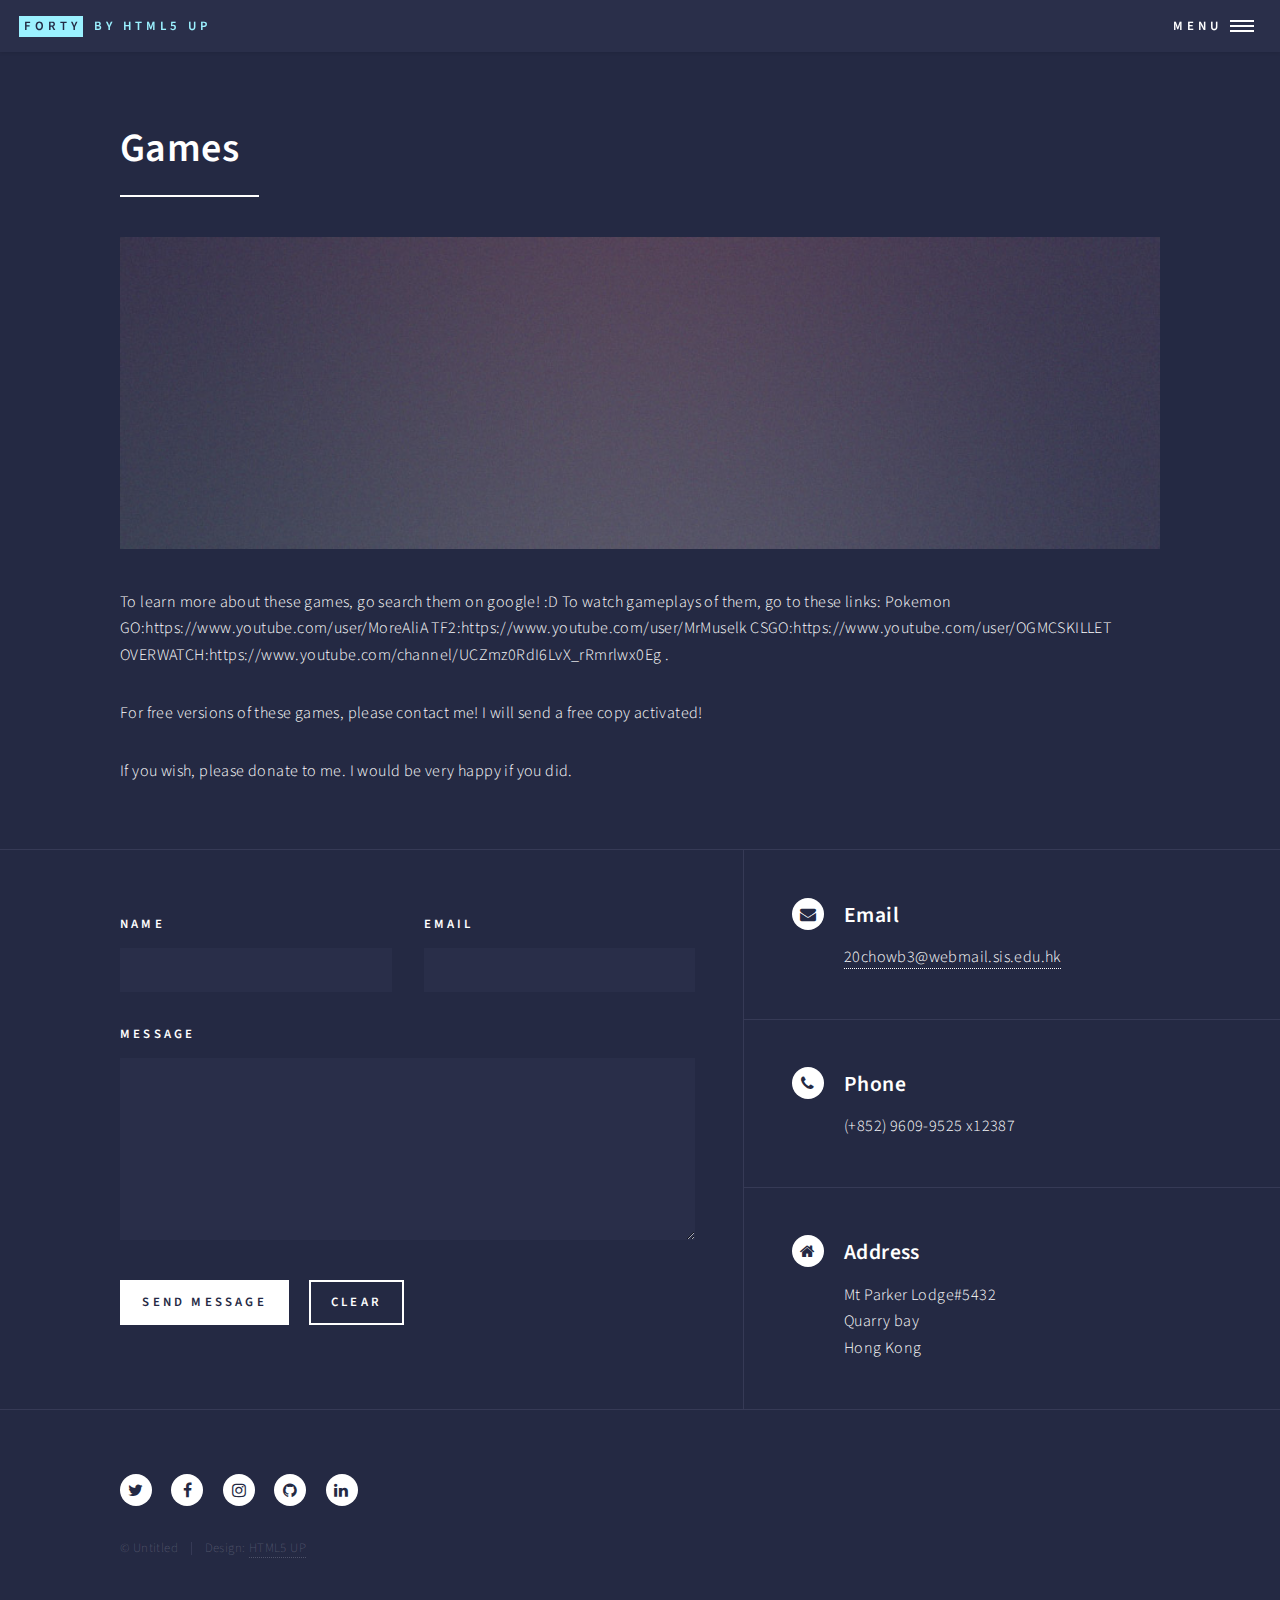
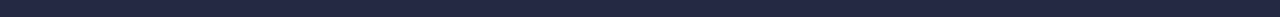
<file: generic.html>
<!DOCTYPE HTML>
<!--
	Forty by HTML5 UP
	html5up.net | @ajlkn
	Free for personal and commercial use under the CCA 3.0 license (html5up.net/license)
-->
<html>
	<head>
		<title>Generic - Forty by HTML5 UP</title>
		<meta charset="utf-8" />
		<meta name="viewport" content="width=device-width, initial-scale=1, user-scalable=no" />
		<!--[if lte IE 8]><script src="assets/js/ie/html5shiv.js"></script><![endif]-->
		<link rel="stylesheet" href="assets/css/main.css" />
		<!--[if lte IE 9]><link rel="stylesheet" href="assets/css/ie9.css" /><![endif]-->
		<!--[if lte IE 8]><link rel="stylesheet" href="assets/css/ie8.css" /><![endif]-->
	</head>
	<body>

		<!-- Wrapper -->
			<div id="wrapper">

				<!-- Header -->
					<header id="header">
						<a href="index.html" class="logo"><strong>Forty</strong> <span>by HTML5 UP</span></a>
						<nav>
							<a href="#menu">Menu</a>
						</nav>
					</header>

				<!-- Menu -->
					<nav id="menu">
						<ul class="links">
							<li><a href="index.html">Home</a></li>
							<li><a href="landing.html">Landing</a></li>
							<li><a href="generic.html">Generic</a></li>
							<li><a href="elements.html">Elements</a></li>
						</ul>
						<ul class="actions vertical">
							<li><a href="#" class="button special fit">Get Started</a></li>
							<li><a href="#" class="button fit">Log In</a></li>
						</ul>
					</nav>

				<!-- Main -->
					<div id="main" class="alt">

						<!-- One -->
							<section id="one">
								<div class="inner">
									<header class="major">
										<h1>Games</h1>
									</header>
									<span class="image main"><img src="images/pic11.jpg" alt="" /></span>
									<p>To learn more about these games, go search them on google! :D To watch gameplays of them, go to these links:
									Pokemon GO:https://www.youtube.com/user/MoreAliA
									TF2:https://www.youtube.com/user/MrMuselk
									CSGO:https://www.youtube.com/user/OGMCSKILLET
									OVERWATCH:https://www.youtube.com/channel/UCZmz0RdI6LvX_rRmrlwx0Eg	.</p>
									<p>For free versions of these games, please contact me! I will send a free copy activated!</p>
									<p>If you wish, please donate to me. I would be very happy if you did.</p>
								</div>
							</section>

					</div>

				<!-- Contact -->
					<section id="contact">
						<div class="inner">
							<section>
								<form method="post" action="#">
									<div class="field half first">
										<label for="name">Name</label>
										<input type="text" name="name" id="name" />
									</div>
									<div class="field half">
										<label for="email">Email</label>
										<input type="text" name="email" id="email" />
									</div>
									<div class="field">
										<label for="message">Message</label>
										<textarea name="message" id="message" rows="6"></textarea>
									</div>
									<ul class="actions">
										<li><input type="submit" value="Send Message" class="special" /></li>
										<li><input type="reset" value="Clear" /></li>
									</ul>
								</form>
							</section>
							<section class="split">
								<section>
									<div class="contact-method">
										<span class="icon alt fa-envelope"></span>
										<h3>Email</h3>
										<a href="#">20chowb3@webmail.sis.edu.hk</a>
									</div>
								</section>
								<section>
									<div class="contact-method">
										<span class="icon alt fa-phone"></span>
										<h3>Phone</h3>
										<span>(+852) 9609-9525 x12387</span>
									</div>
								</section>
								<section>
									<div class="contact-method">
										<span class="icon alt fa-home"></span>
										<h3>Address</h3>
										<span>Mt Parker Lodge#5432<br />
										Quarry bay<br />
										Hong Kong</span>
									</div>
								</section>
							</section>
						</div>
					</section>

				<!-- Footer -->
					<footer id="footer">
						<div class="inner">
							<ul class="icons">
								<li><a href="Twitter.com" class="icon alt fa-twitter"><span class="label">Twitter</span></a></li>
								<li><a href="facebook.com" class="icon alt fa-facebook"><span class="label">Facebook</span></a></li>
								<li><a href="instagram.com" class="icon alt fa-instagram"><span class="label">Instagram</span></a></li>
								<li><a href="gifthub.org" class="icon alt fa-github"><span class="label">GitHub</span></a></li>
								<li><a href="linkedin.com" class="icon alt fa-linkedin"><span class="label">LinkedIn</span></a></li>
							</ul>
							<ul class="copyright">
								<li>&copy; Untitled</li><li>Design: <a href="https://html5up.net">HTML5 UP</a></li>
							</ul>
						</div>
					</footer>

			</div>

		<!-- Scripts -->
			<script src="assets/js/jquery.min.js"></script>
			<script src="assets/js/jquery.scrolly.min.js"></script>
			<script src="assets/js/jquery.scrollex.min.js"></script>
			<script src="assets/js/skel.min.js"></script>
			<script src="assets/js/util.js"></script>
			<!--[if lte IE 8]><script src="assets/js/ie/respond.min.js"></script><![endif]-->
			<script src="assets/js/main.js"></script>

	</body>
</html>
</file>
<file: assets/css/ie9.css>
/*
	Forty by HTML5 UP
	html5up.net | @ajlkn
	Free for personal and commercial use under the CCA 3.0 license (html5up.net/license)
*/

/* Spotlights */

	.spotlights > section:after {
		content: '';
		display: block;
		clear: both;
	}

	.spotlights > section > .image {
		float: left;
	}

	.spotlights > section > .content {
		float: left;
	}

/* Tiles */

	.tiles:after {
		content: '';
		display: block;
		clear: both;
	}

	.tiles article {
		padding: 8em 4em 6em 4em ;
		float: left;
		height: auto;
		max-height: none;
		min-height: 0;
	}

/* Header */

	#header .logo {
		position: absolute;
		top: 0;
		left: 0;
	}

	#header nav {
		position: absolute;
		top: 0;
		right: 0;
	}

/* Banner */

	#banner {
		padding: 7em 0 4em 0 ;
		background-attachment: scroll;
		height: auto;
		max-height: none;
		min-height: 0;
	}

		#banner > .inner .content {
			display: block;
		}

			#banner > .inner .content > * {
				margin-left: 0;
				margin: 0 0 2em 0;
			}

		#banner.major {
			height: auto;
			max-height: none;
			min-height: 0;
		}

/* Contact */

	#contact:after {
		content: '';
		display: block;
		clear: both;
	}

	#contact > .inner > * {
		float: left;
	}

/* Menu */

	#menu .inner {
		margin: 0 auto;
	}
</file>
<file: assets/css/ie8.css>
/*
	Forty by HTML5 UP
	html5up.net | @ajlkn
	Free for personal and commercial use under the CCA 3.0 license (html5up.net/license)
*/

/* Button */

	.button {
		border: solid 2px !important;
	}

		.button.next {
			padding-right: 1.75em;
		}

			.button.next:before, .button.next:after {
				display: none;
			}

/* Tiles */

	.tiles article {
		width: 50%;
		-ms-behavior: url("assets/js/ie/backgroundsize.min.htc");
		background-size: cover;
	}

/* Banner */

	#banner {
		-ms-behavior: url("assets/js/ie/backgroundsize.min.htc");
	}

		#banner:after {
			display: none;
		}

/* Menu */

	#menu {
		background: #242943;
	}
</file>
<file: assets/css/main.css>
@import url(font-awesome.min.css);
@import url("https://fonts.googleapis.com/css?family=Source+Sans+Pro:300,300italic,600,600italic");

/*
	Forty by HTML5 UP
	html5up.net | @ajlkn
	Free for personal and commercial use under the CCA 3.0 license (html5up.net/license)
*/

/* Reset */

	html, body, div, span, applet, object, iframe, h1, h2, h3, h4, h5, h6, p, blockquote, pre, a, abbr, acronym, address, big, cite, code, del, dfn, em, img, ins, kbd, q, s, samp, small, strike, strong, sub, sup, tt, var, b, u, i, center, dl, dt, dd, ol, ul, li, fieldset, form, label, legend, table, caption, tbody, tfoot, thead, tr, th, td, article, aside, canvas, details, embed, figure, figcaption, footer, header, hgroup, menu, nav, output, ruby, section, summary, time, mark, audio, video {
		margin: 0;
		padding: 0;
		border: 0;
		font-size: 100%;
		font: inherit;
		vertical-align: baseline;
	}

	article, aside, details, figcaption, figure, footer, header, hgroup, menu, nav, section {
		display: block;
	}

	body {
		line-height: 1;
	}

	ol, ul {
		list-style: none;
	}

	blockquote, q {
		quotes: none;
	}

	blockquote:before, blockquote:after, q:before, q:after {
		content: '';
		content: none;
	}

	table {
		border-collapse: collapse;
		border-spacing: 0;
	}

	body {
		-webkit-text-size-adjust: none;
	}

/* Box Model */

	*, *:before, *:after {
		-moz-box-sizing: border-box;
		-webkit-box-sizing: border-box;
		box-sizing: border-box;
	}

/* Grid */

	.row {
		border-bottom: solid 1px transparent;
		-moz-box-sizing: border-box;
		-webkit-box-sizing: border-box;
		box-sizing: border-box;
	}

	.row > * {
		float: left;
		-moz-box-sizing: border-box;
		-webkit-box-sizing: border-box;
		box-sizing: border-box;
	}

	.row:after, .row:before {
		content: '';
		display: block;
		clear: both;
		height: 0;
	}

	.row.uniform > * > :first-child {
		margin-top: 0;
	}

	.row.uniform > * > :last-child {
		margin-bottom: 0;
	}

	.row.\30 \25 > * {
		padding: 0 0 0 0em;
	}

	.row.\30 \25 {
		margin: 0 0 -1px 0em;
	}

	.row.uniform.\30 \25 > * {
		padding: 0em 0 0 0em;
	}

	.row.uniform.\30 \25 {
		margin: 0em 0 -1px 0em;
	}

	.row > * {
		padding: 0 0 0 2em;
	}

	.row {
		margin: 0 0 -1px -2em;
	}

	.row.uniform > * {
		padding: 2em 0 0 2em;
	}

	.row.uniform {
		margin: -2em 0 -1px -2em;
	}

	.row.\32 00\25 > * {
		padding: 0 0 0 4em;
	}

	.row.\32 00\25 {
		margin: 0 0 -1px -4em;
	}

	.row.uniform.\32 00\25 > * {
		padding: 4em 0 0 4em;
	}

	.row.uniform.\32 00\25 {
		margin: -4em 0 -1px -4em;
	}

	.row.\31 50\25 > * {
		padding: 0 0 0 3em;
	}

	.row.\31 50\25 {
		margin: 0 0 -1px -3em;
	}

	.row.uniform.\31 50\25 > * {
		padding: 3em 0 0 3em;
	}

	.row.uniform.\31 50\25 {
		margin: -3em 0 -1px -3em;
	}

	.row.\35 0\25 > * {
		padding: 0 0 0 1em;
	}

	.row.\35 0\25 {
		margin: 0 0 -1px -1em;
	}

	.row.uniform.\35 0\25 > * {
		padding: 1em 0 0 1em;
	}

	.row.uniform.\35 0\25 {
		margin: -1em 0 -1px -1em;
	}

	.row.\32 5\25 > * {
		padding: 0 0 0 0.5em;
	}

	.row.\32 5\25 {
		margin: 0 0 -1px -0.5em;
	}

	.row.uniform.\32 5\25 > * {
		padding: 0.5em 0 0 0.5em;
	}

	.row.uniform.\32 5\25 {
		margin: -0.5em 0 -1px -0.5em;
	}

	.\31 2u, .\31 2u\24 {
		width: 100%;
		clear: none;
		margin-left: 0;
	}

	.\31 1u, .\31 1u\24 {
		width: 91.6666666667%;
		clear: none;
		margin-left: 0;
	}

	.\31 0u, .\31 0u\24 {
		width: 83.3333333333%;
		clear: none;
		margin-left: 0;
	}

	.\39 u, .\39 u\24 {
		width: 75%;
		clear: none;
		margin-left: 0;
	}

	.\38 u, .\38 u\24 {
		width: 66.6666666667%;
		clear: none;
		margin-left: 0;
	}

	.\37 u, .\37 u\24 {
		width: 58.3333333333%;
		clear: none;
		margin-left: 0;
	}

	.\36 u, .\36 u\24 {
		width: 50%;
		clear: none;
		margin-left: 0;
	}

	.\35 u, .\35 u\24 {
		width: 41.6666666667%;
		clear: none;
		margin-left: 0;
	}

	.\34 u, .\34 u\24 {
		width: 33.3333333333%;
		clear: none;
		margin-left: 0;
	}

	.\33 u, .\33 u\24 {
		width: 25%;
		clear: none;
		margin-left: 0;
	}

	.\32 u, .\32 u\24 {
		width: 16.6666666667%;
		clear: none;
		margin-left: 0;
	}

	.\31 u, .\31 u\24 {
		width: 8.3333333333%;
		clear: none;
		margin-left: 0;
	}

	.\31 2u\24 + *,
	.\31 1u\24 + *,
	.\31 0u\24 + *,
	.\39 u\24 + *,
	.\38 u\24 + *,
	.\37 u\24 + *,
	.\36 u\24 + *,
	.\35 u\24 + *,
	.\34 u\24 + *,
	.\33 u\24 + *,
	.\32 u\24 + *,
	.\31 u\24 + * {
		clear: left;
	}

	.\-11u {
		margin-left: 91.66667%;
	}

	.\-10u {
		margin-left: 83.33333%;
	}

	.\-9u {
		margin-left: 75%;
	}

	.\-8u {
		margin-left: 66.66667%;
	}

	.\-7u {
		margin-left: 58.33333%;
	}

	.\-6u {
		margin-left: 50%;
	}

	.\-5u {
		margin-left: 41.66667%;
	}

	.\-4u {
		margin-left: 33.33333%;
	}

	.\-3u {
		margin-left: 25%;
	}

	.\-2u {
		margin-left: 16.66667%;
	}

	.\-1u {
		margin-left: 8.33333%;
	}

	@media screen and (max-width: 1680px) {

		.row > * {
			padding: 0 0 0 2em;
		}

		.row {
			margin: 0 0 -1px -2em;
		}

		.row.uniform > * {
			padding: 2em 0 0 2em;
		}

		.row.uniform {
			margin: -2em 0 -1px -2em;
		}

		.row.\32 00\25 > * {
			padding: 0 0 0 4em;
		}

		.row.\32 00\25 {
			margin: 0 0 -1px -4em;
		}

		.row.uniform.\32 00\25 > * {
			padding: 4em 0 0 4em;
		}

		.row.uniform.\32 00\25 {
			margin: -4em 0 -1px -4em;
		}

		.row.\31 50\25 > * {
			padding: 0 0 0 3em;
		}

		.row.\31 50\25 {
			margin: 0 0 -1px -3em;
		}

		.row.uniform.\31 50\25 > * {
			padding: 3em 0 0 3em;
		}

		.row.uniform.\31 50\25 {
			margin: -3em 0 -1px -3em;
		}

		.row.\35 0\25 > * {
			padding: 0 0 0 1em;
		}

		.row.\35 0\25 {
			margin: 0 0 -1px -1em;
		}

		.row.uniform.\35 0\25 > * {
			padding: 1em 0 0 1em;
		}

		.row.uniform.\35 0\25 {
			margin: -1em 0 -1px -1em;
		}

		.row.\32 5\25 > * {
			padding: 0 0 0 0.5em;
		}

		.row.\32 5\25 {
			margin: 0 0 -1px -0.5em;
		}

		.row.uniform.\32 5\25 > * {
			padding: 0.5em 0 0 0.5em;
		}

		.row.uniform.\32 5\25 {
			margin: -0.5em 0 -1px -0.5em;
		}

		.\31 2u\28xlarge\29, .\31 2u\24\28xlarge\29 {
			width: 100%;
			clear: none;
			margin-left: 0;
		}

		.\31 1u\28xlarge\29, .\31 1u\24\28xlarge\29 {
			width: 91.6666666667%;
			clear: none;
			margin-left: 0;
		}

		.\31 0u\28xlarge\29, .\31 0u\24\28xlarge\29 {
			width: 83.3333333333%;
			clear: none;
			margin-left: 0;
		}

		.\39 u\28xlarge\29, .\39 u\24\28xlarge\29 {
			width: 75%;
			clear: none;
			margin-left: 0;
		}

		.\38 u\28xlarge\29, .\38 u\24\28xlarge\29 {
			width: 66.6666666667%;
			clear: none;
			margin-left: 0;
		}

		.\37 u\28xlarge\29, .\37 u\24\28xlarge\29 {
			width: 58.3333333333%;
			clear: none;
			margin-left: 0;
		}

		.\36 u\28xlarge\29, .\36 u\24\28xlarge\29 {
			width: 50%;
			clear: none;
			margin-left: 0;
		}

		.\35 u\28xlarge\29, .\35 u\24\28xlarge\29 {
			width: 41.6666666667%;
			clear: none;
			margin-left: 0;
		}

		.\34 u\28xlarge\29, .\34 u\24\28xlarge\29 {
			width: 33.3333333333%;
			clear: none;
			margin-left: 0;
		}

		.\33 u\28xlarge\29, .\33 u\24\28xlarge\29 {
			width: 25%;
			clear: none;
			margin-left: 0;
		}

		.\32 u\28xlarge\29, .\32 u\24\28xlarge\29 {
			width: 16.6666666667%;
			clear: none;
			margin-left: 0;
		}

		.\31 u\28xlarge\29, .\31 u\24\28xlarge\29 {
			width: 8.3333333333%;
			clear: none;
			margin-left: 0;
		}

		.\31 2u\24\28xlarge\29 + *,
		.\31 1u\24\28xlarge\29 + *,
		.\31 0u\24\28xlarge\29 + *,
		.\39 u\24\28xlarge\29 + *,
		.\38 u\24\28xlarge\29 + *,
		.\37 u\24\28xlarge\29 + *,
		.\36 u\24\28xlarge\29 + *,
		.\35 u\24\28xlarge\29 + *,
		.\34 u\24\28xlarge\29 + *,
		.\33 u\24\28xlarge\29 + *,
		.\32 u\24\28xlarge\29 + *,
		.\31 u\24\28xlarge\29 + * {
			clear: left;
		}

		.\-11u\28xlarge\29 {
			margin-left: 91.66667%;
		}

		.\-10u\28xlarge\29 {
			margin-left: 83.33333%;
		}

		.\-9u\28xlarge\29 {
			margin-left: 75%;
		}

		.\-8u\28xlarge\29 {
			margin-left: 66.66667%;
		}

		.\-7u\28xlarge\29 {
			margin-left: 58.33333%;
		}

		.\-6u\28xlarge\29 {
			margin-left: 50%;
		}

		.\-5u\28xlarge\29 {
			margin-left: 41.66667%;
		}

		.\-4u\28xlarge\29 {
			margin-left: 33.33333%;
		}

		.\-3u\28xlarge\29 {
			margin-left: 25%;
		}

		.\-2u\28xlarge\29 {
			margin-left: 16.66667%;
		}

		.\-1u\28xlarge\29 {
			margin-left: 8.33333%;
		}

	}

	@media screen and (max-width: 1280px) {

		.row > * {
			padding: 0 0 0 1.5em;
		}

		.row {
			margin: 0 0 -1px -1.5em;
		}

		.row.uniform > * {
			padding: 1.5em 0 0 1.5em;
		}

		.row.uniform {
			margin: -1.5em 0 -1px -1.5em;
		}

		.row.\32 00\25 > * {
			padding: 0 0 0 3em;
		}

		.row.\32 00\25 {
			margin: 0 0 -1px -3em;
		}

		.row.uniform.\32 00\25 > * {
			padding: 3em 0 0 3em;
		}

		.row.uniform.\32 00\25 {
			margin: -3em 0 -1px -3em;
		}

		.row.\31 50\25 > * {
			padding: 0 0 0 2.25em;
		}

		.row.\31 50\25 {
			margin: 0 0 -1px -2.25em;
		}

		.row.uniform.\31 50\25 > * {
			padding: 2.25em 0 0 2.25em;
		}

		.row.uniform.\31 50\25 {
			margin: -2.25em 0 -1px -2.25em;
		}

		.row.\35 0\25 > * {
			padding: 0 0 0 0.75em;
		}

		.row.\35 0\25 {
			margin: 0 0 -1px -0.75em;
		}

		.row.uniform.\35 0\25 > * {
			padding: 0.75em 0 0 0.75em;
		}

		.row.uniform.\35 0\25 {
			margin: -0.75em 0 -1px -0.75em;
		}

		.row.\32 5\25 > * {
			padding: 0 0 0 0.375em;
		}

		.row.\32 5\25 {
			margin: 0 0 -1px -0.375em;
		}

		.row.uniform.\32 5\25 > * {
			padding: 0.375em 0 0 0.375em;
		}

		.row.uniform.\32 5\25 {
			margin: -0.375em 0 -1px -0.375em;
		}

		.\31 2u\28large\29, .\31 2u\24\28large\29 {
			width: 100%;
			clear: none;
			margin-left: 0;
		}

		.\31 1u\28large\29, .\31 1u\24\28large\29 {
			width: 91.6666666667%;
			clear: none;
			margin-left: 0;
		}

		.\31 0u\28large\29, .\31 0u\24\28large\29 {
			width: 83.3333333333%;
			clear: none;
			margin-left: 0;
		}

		.\39 u\28large\29, .\39 u\24\28large\29 {
			width: 75%;
			clear: none;
			margin-left: 0;
		}

		.\38 u\28large\29, .\38 u\24\28large\29 {
			width: 66.6666666667%;
			clear: none;
			margin-left: 0;
		}

		.\37 u\28large\29, .\37 u\24\28large\29 {
			width: 58.3333333333%;
			clear: none;
			margin-left: 0;
		}

		.\36 u\28large\29, .\36 u\24\28large\29 {
			width: 50%;
			clear: none;
			margin-left: 0;
		}

		.\35 u\28large\29, .\35 u\24\28large\29 {
			width: 41.6666666667%;
			clear: none;
			margin-left: 0;
		}

		.\34 u\28large\29, .\34 u\24\28large\29 {
			width: 33.3333333333%;
			clear: none;
			margin-left: 0;
		}

		.\33 u\28large\29, .\33 u\24\28large\29 {
			width: 25%;
			clear: none;
			margin-left: 0;
		}

		.\32 u\28large\29, .\32 u\24\28large\29 {
			width: 16.6666666667%;
			clear: none;
			margin-left: 0;
		}

		.\31 u\28large\29, .\31 u\24\28large\29 {
			width: 8.3333333333%;
			clear: none;
			margin-left: 0;
		}

		.\31 2u\24\28large\29 + *,
		.\31 1u\24\28large\29 + *,
		.\31 0u\24\28large\29 + *,
		.\39 u\24\28large\29 + *,
		.\38 u\24\28large\29 + *,
		.\37 u\24\28large\29 + *,
		.\36 u\24\28large\29 + *,
		.\35 u\24\28large\29 + *,
		.\34 u\24\28large\29 + *,
		.\33 u\24\28large\29 + *,
		.\32 u\24\28large\29 + *,
		.\31 u\24\28large\29 + * {
			clear: left;
		}

		.\-11u\28large\29 {
			margin-left: 91.66667%;
		}

		.\-10u\28large\29 {
			margin-left: 83.33333%;
		}

		.\-9u\28large\29 {
			margin-left: 75%;
		}

		.\-8u\28large\29 {
			margin-left: 66.66667%;
		}

		.\-7u\28large\29 {
			margin-left: 58.33333%;
		}

		.\-6u\28large\29 {
			margin-left: 50%;
		}

		.\-5u\28large\29 {
			margin-left: 41.66667%;
		}

		.\-4u\28large\29 {
			margin-left: 33.33333%;
		}

		.\-3u\28large\29 {
			margin-left: 25%;
		}

		.\-2u\28large\29 {
			margin-left: 16.66667%;
		}

		.\-1u\28large\29 {
			margin-left: 8.33333%;
		}

	}

	@media screen and (max-width: 980px) {

		.row > * {
			padding: 0 0 0 1.5em;
		}

		.row {
			margin: 0 0 -1px -1.5em;
		}

		.row.uniform > * {
			padding: 1.5em 0 0 1.5em;
		}

		.row.uniform {
			margin: -1.5em 0 -1px -1.5em;
		}

		.row.\32 00\25 > * {
			padding: 0 0 0 3em;
		}

		.row.\32 00\25 {
			margin: 0 0 -1px -3em;
		}

		.row.uniform.\32 00\25 > * {
			padding: 3em 0 0 3em;
		}

		.row.uniform.\32 00\25 {
			margin: -3em 0 -1px -3em;
		}

		.row.\31 50\25 > * {
			padding: 0 0 0 2.25em;
		}

		.row.\31 50\25 {
			margin: 0 0 -1px -2.25em;
		}

		.row.uniform.\31 50\25 > * {
			padding: 2.25em 0 0 2.25em;
		}

		.row.uniform.\31 50\25 {
			margin: -2.25em 0 -1px -2.25em;
		}

		.row.\35 0\25 > * {
			padding: 0 0 0 0.75em;
		}

		.row.\35 0\25 {
			margin: 0 0 -1px -0.75em;
		}

		.row.uniform.\35 0\25 > * {
			padding: 0.75em 0 0 0.75em;
		}

		.row.uniform.\35 0\25 {
			margin: -0.75em 0 -1px -0.75em;
		}

		.row.\32 5\25 > * {
			padding: 0 0 0 0.375em;
		}

		.row.\32 5\25 {
			margin: 0 0 -1px -0.375em;
		}

		.row.uniform.\32 5\25 > * {
			padding: 0.375em 0 0 0.375em;
		}

		.row.uniform.\32 5\25 {
			margin: -0.375em 0 -1px -0.375em;
		}

		.\31 2u\28medium\29, .\31 2u\24\28medium\29 {
			width: 100%;
			clear: none;
			margin-left: 0;
		}

		.\31 1u\28medium\29, .\31 1u\24\28medium\29 {
			width: 91.6666666667%;
			clear: none;
			margin-left: 0;
		}

		.\31 0u\28medium\29, .\31 0u\24\28medium\29 {
			width: 83.3333333333%;
			clear: none;
			margin-left: 0;
		}

		.\39 u\28medium\29, .\39 u\24\28medium\29 {
			width: 75%;
			clear: none;
			margin-left: 0;
		}

		.\38 u\28medium\29, .\38 u\24\28medium\29 {
			width: 66.6666666667%;
			clear: none;
			margin-left: 0;
		}

		.\37 u\28medium\29, .\37 u\24\28medium\29 {
			width: 58.3333333333%;
			clear: none;
			margin-left: 0;
		}

		.\36 u\28medium\29, .\36 u\24\28medium\29 {
			width: 50%;
			clear: none;
			margin-left: 0;
		}

		.\35 u\28medium\29, .\35 u\24\28medium\29 {
			width: 41.6666666667%;
			clear: none;
			margin-left: 0;
		}

		.\34 u\28medium\29, .\34 u\24\28medium\29 {
			width: 33.3333333333%;
			clear: none;
			margin-left: 0;
		}

		.\33 u\28medium\29, .\33 u\24\28medium\29 {
			width: 25%;
			clear: none;
			margin-left: 0;
		}

		.\32 u\28medium\29, .\32 u\24\28medium\29 {
			width: 16.6666666667%;
			clear: none;
			margin-left: 0;
		}

		.\31 u\28medium\29, .\31 u\24\28medium\29 {
			width: 8.3333333333%;
			clear: none;
			margin-left: 0;
		}

		.\31 2u\24\28medium\29 + *,
		.\31 1u\24\28medium\29 + *,
		.\31 0u\24\28medium\29 + *,
		.\39 u\24\28medium\29 + *,
		.\38 u\24\28medium\29 + *,
		.\37 u\24\28medium\29 + *,
		.\36 u\24\28medium\29 + *,
		.\35 u\24\28medium\29 + *,
		.\34 u\24\28medium\29 + *,
		.\33 u\24\28medium\29 + *,
		.\32 u\24\28medium\29 + *,
		.\31 u\24\28medium\29 + * {
			clear: left;
		}

		.\-11u\28medium\29 {
			margin-left: 91.66667%;
		}

		.\-10u\28medium\29 {
			margin-left: 83.33333%;
		}

		.\-9u\28medium\29 {
			margin-left: 75%;
		}

		.\-8u\28medium\29 {
			margin-left: 66.66667%;
		}

		.\-7u\28medium\29 {
			margin-left: 58.33333%;
		}

		.\-6u\28medium\29 {
			margin-left: 50%;
		}

		.\-5u\28medium\29 {
			margin-left: 41.66667%;
		}

		.\-4u\28medium\29 {
			margin-left: 33.33333%;
		}

		.\-3u\28medium\29 {
			margin-left: 25%;
		}

		.\-2u\28medium\29 {
			margin-left: 16.66667%;
		}

		.\-1u\28medium\29 {
			margin-left: 8.33333%;
		}

	}

	@media screen and (max-width: 736px) {

		.row > * {
			padding: 0 0 0 1.25em;
		}

		.row {
			margin: 0 0 -1px -1.25em;
		}

		.row.uniform > * {
			padding: 1.25em 0 0 1.25em;
		}

		.row.uniform {
			margin: -1.25em 0 -1px -1.25em;
		}

		.row.\32 00\25 > * {
			padding: 0 0 0 2.5em;
		}

		.row.\32 00\25 {
			margin: 0 0 -1px -2.5em;
		}

		.row.uniform.\32 00\25 > * {
			padding: 2.5em 0 0 2.5em;
		}

		.row.uniform.\32 00\25 {
			margin: -2.5em 0 -1px -2.5em;
		}

		.row.\31 50\25 > * {
			padding: 0 0 0 1.875em;
		}

		.row.\31 50\25 {
			margin: 0 0 -1px -1.875em;
		}

		.row.uniform.\31 50\25 > * {
			padding: 1.875em 0 0 1.875em;
		}

		.row.uniform.\31 50\25 {
			margin: -1.875em 0 -1px -1.875em;
		}

		.row.\35 0\25 > * {
			padding: 0 0 0 0.625em;
		}

		.row.\35 0\25 {
			margin: 0 0 -1px -0.625em;
		}

		.row.uniform.\35 0\25 > * {
			padding: 0.625em 0 0 0.625em;
		}

		.row.uniform.\35 0\25 {
			margin: -0.625em 0 -1px -0.625em;
		}

		.row.\32 5\25 > * {
			padding: 0 0 0 0.3125em;
		}

		.row.\32 5\25 {
			margin: 0 0 -1px -0.3125em;
		}

		.row.uniform.\32 5\25 > * {
			padding: 0.3125em 0 0 0.3125em;
		}

		.row.uniform.\32 5\25 {
			margin: -0.3125em 0 -1px -0.3125em;
		}

		.\31 2u\28small\29, .\31 2u\24\28small\29 {
			width: 100%;
			clear: none;
			margin-left: 0;
		}

		.\31 1u\28small\29, .\31 1u\24\28small\29 {
			width: 91.6666666667%;
			clear: none;
			margin-left: 0;
		}

		.\31 0u\28small\29, .\31 0u\24\28small\29 {
			width: 83.3333333333%;
			clear: none;
			margin-left: 0;
		}

		.\39 u\28small\29, .\39 u\24\28small\29 {
			width: 75%;
			clear: none;
			margin-left: 0;
		}

		.\38 u\28small\29, .\38 u\24\28small\29 {
			width: 66.6666666667%;
			clear: none;
			margin-left: 0;
		}

		.\37 u\28small\29, .\37 u\24\28small\29 {
			width: 58.3333333333%;
			clear: none;
			margin-left: 0;
		}

		.\36 u\28small\29, .\36 u\24\28small\29 {
			width: 50%;
			clear: none;
			margin-left: 0;
		}

		.\35 u\28small\29, .\35 u\24\28small\29 {
			width: 41.6666666667%;
			clear: none;
			margin-left: 0;
		}

		.\34 u\28small\29, .\34 u\24\28small\29 {
			width: 33.3333333333%;
			clear: none;
			margin-left: 0;
		}

		.\33 u\28small\29, .\33 u\24\28small\29 {
			width: 25%;
			clear: none;
			margin-left: 0;
		}

		.\32 u\28small\29, .\32 u\24\28small\29 {
			width: 16.6666666667%;
			clear: none;
			margin-left: 0;
		}

		.\31 u\28small\29, .\31 u\24\28small\29 {
			width: 8.3333333333%;
			clear: none;
			margin-left: 0;
		}

		.\31 2u\24\28small\29 + *,
		.\31 1u\24\28small\29 + *,
		.\31 0u\24\28small\29 + *,
		.\39 u\24\28small\29 + *,
		.\38 u\24\28small\29 + *,
		.\37 u\24\28small\29 + *,
		.\36 u\24\28small\29 + *,
		.\35 u\24\28small\29 + *,
		.\34 u\24\28small\29 + *,
		.\33 u\24\28small\29 + *,
		.\32 u\24\28small\29 + *,
		.\31 u\24\28small\29 + * {
			clear: left;
		}

		.\-11u\28small\29 {
			margin-left: 91.66667%;
		}

		.\-10u\28small\29 {
			margin-left: 83.33333%;
		}

		.\-9u\28small\29 {
			margin-left: 75%;
		}

		.\-8u\28small\29 {
			margin-left: 66.66667%;
		}

		.\-7u\28small\29 {
			margin-left: 58.33333%;
		}

		.\-6u\28small\29 {
			margin-left: 50%;
		}

		.\-5u\28small\29 {
			margin-left: 41.66667%;
		}

		.\-4u\28small\29 {
			margin-left: 33.33333%;
		}

		.\-3u\28small\29 {
			margin-left: 25%;
		}

		.\-2u\28small\29 {
			margin-left: 16.66667%;
		}

		.\-1u\28small\29 {
			margin-left: 8.33333%;
		}

	}

	@media screen and (max-width: 480px) {

		.row > * {
			padding: 0 0 0 1.25em;
		}

		.row {
			margin: 0 0 -1px -1.25em;
		}

		.row.uniform > * {
			padding: 1.25em 0 0 1.25em;
		}

		.row.uniform {
			margin: -1.25em 0 -1px -1.25em;
		}

		.row.\32 00\25 > * {
			padding: 0 0 0 2.5em;
		}

		.row.\32 00\25 {
			margin: 0 0 -1px -2.5em;
		}

		.row.uniform.\32 00\25 > * {
			padding: 2.5em 0 0 2.5em;
		}

		.row.uniform.\32 00\25 {
			margin: -2.5em 0 -1px -2.5em;
		}

		.row.\31 50\25 > * {
			padding: 0 0 0 1.875em;
		}

		.row.\31 50\25 {
			margin: 0 0 -1px -1.875em;
		}

		.row.uniform.\31 50\25 > * {
			padding: 1.875em 0 0 1.875em;
		}

		.row.uniform.\31 50\25 {
			margin: -1.875em 0 -1px -1.875em;
		}

		.row.\35 0\25 > * {
			padding: 0 0 0 0.625em;
		}

		.row.\35 0\25 {
			margin: 0 0 -1px -0.625em;
		}

		.row.uniform.\35 0\25 > * {
			padding: 0.625em 0 0 0.625em;
		}

		.row.uniform.\35 0\25 {
			margin: -0.625em 0 -1px -0.625em;
		}

		.row.\32 5\25 > * {
			padding: 0 0 0 0.3125em;
		}

		.row.\32 5\25 {
			margin: 0 0 -1px -0.3125em;
		}

		.row.uniform.\32 5\25 > * {
			padding: 0.3125em 0 0 0.3125em;
		}

		.row.uniform.\32 5\25 {
			margin: -0.3125em 0 -1px -0.3125em;
		}

		.\31 2u\28xsmall\29, .\31 2u\24\28xsmall\29 {
			width: 100%;
			clear: none;
			margin-left: 0;
		}

		.\31 1u\28xsmall\29, .\31 1u\24\28xsmall\29 {
			width: 91.6666666667%;
			clear: none;
			margin-left: 0;
		}

		.\31 0u\28xsmall\29, .\31 0u\24\28xsmall\29 {
			width: 83.3333333333%;
			clear: none;
			margin-left: 0;
		}

		.\39 u\28xsmall\29, .\39 u\24\28xsmall\29 {
			width: 75%;
			clear: none;
			margin-left: 0;
		}

		.\38 u\28xsmall\29, .\38 u\24\28xsmall\29 {
			width: 66.6666666667%;
			clear: none;
			margin-left: 0;
		}

		.\37 u\28xsmall\29, .\37 u\24\28xsmall\29 {
			width: 58.3333333333%;
			clear: none;
			margin-left: 0;
		}

		.\36 u\28xsmall\29, .\36 u\24\28xsmall\29 {
			width: 50%;
			clear: none;
			margin-left: 0;
		}

		.\35 u\28xsmall\29, .\35 u\24\28xsmall\29 {
			width: 41.6666666667%;
			clear: none;
			margin-left: 0;
		}

		.\34 u\28xsmall\29, .\34 u\24\28xsmall\29 {
			width: 33.3333333333%;
			clear: none;
			margin-left: 0;
		}

		.\33 u\28xsmall\29, .\33 u\24\28xsmall\29 {
			width: 25%;
			clear: none;
			margin-left: 0;
		}

		.\32 u\28xsmall\29, .\32 u\24\28xsmall\29 {
			width: 16.6666666667%;
			clear: none;
			margin-left: 0;
		}

		.\31 u\28xsmall\29, .\31 u\24\28xsmall\29 {
			width: 8.3333333333%;
			clear: none;
			margin-left: 0;
		}

		.\31 2u\24\28xsmall\29 + *,
		.\31 1u\24\28xsmall\29 + *,
		.\31 0u\24\28xsmall\29 + *,
		.\39 u\24\28xsmall\29 + *,
		.\38 u\24\28xsmall\29 + *,
		.\37 u\24\28xsmall\29 + *,
		.\36 u\24\28xsmall\29 + *,
		.\35 u\24\28xsmall\29 + *,
		.\34 u\24\28xsmall\29 + *,
		.\33 u\24\28xsmall\29 + *,
		.\32 u\24\28xsmall\29 + *,
		.\31 u\24\28xsmall\29 + * {
			clear: left;
		}

		.\-11u\28xsmall\29 {
			margin-left: 91.66667%;
		}

		.\-10u\28xsmall\29 {
			margin-left: 83.33333%;
		}

		.\-9u\28xsmall\29 {
			margin-left: 75%;
		}

		.\-8u\28xsmall\29 {
			margin-left: 66.66667%;
		}

		.\-7u\28xsmall\29 {
			margin-left: 58.33333%;
		}

		.\-6u\28xsmall\29 {
			margin-left: 50%;
		}

		.\-5u\28xsmall\29 {
			margin-left: 41.66667%;
		}

		.\-4u\28xsmall\29 {
			margin-left: 33.33333%;
		}

		.\-3u\28xsmall\29 {
			margin-left: 25%;
		}

		.\-2u\28xsmall\29 {
			margin-left: 16.66667%;
		}

		.\-1u\28xsmall\29 {
			margin-left: 8.33333%;
		}

	}

	@media screen and (max-width: 360px) {

		.row > * {
			padding: 0 0 0 1.25em;
		}

		.row {
			margin: 0 0 -1px -1.25em;
		}

		.row.uniform > * {
			padding: 1.25em 0 0 1.25em;
		}

		.row.uniform {
			margin: -1.25em 0 -1px -1.25em;
		}

		.row.\32 00\25 > * {
			padding: 0 0 0 2.5em;
		}

		.row.\32 00\25 {
			margin: 0 0 -1px -2.5em;
		}

		.row.uniform.\32 00\25 > * {
			padding: 2.5em 0 0 2.5em;
		}

		.row.uniform.\32 00\25 {
			margin: -2.5em 0 -1px -2.5em;
		}

		.row.\31 50\25 > * {
			padding: 0 0 0 1.875em;
		}

		.row.\31 50\25 {
			margin: 0 0 -1px -1.875em;
		}

		.row.uniform.\31 50\25 > * {
			padding: 1.875em 0 0 1.875em;
		}

		.row.uniform.\31 50\25 {
			margin: -1.875em 0 -1px -1.875em;
		}

		.row.\35 0\25 > * {
			padding: 0 0 0 0.625em;
		}

		.row.\35 0\25 {
			margin: 0 0 -1px -0.625em;
		}

		.row.uniform.\35 0\25 > * {
			padding: 0.625em 0 0 0.625em;
		}

		.row.uniform.\35 0\25 {
			margin: -0.625em 0 -1px -0.625em;
		}

		.row.\32 5\25 > * {
			padding: 0 0 0 0.3125em;
		}

		.row.\32 5\25 {
			margin: 0 0 -1px -0.3125em;
		}

		.row.uniform.\32 5\25 > * {
			padding: 0.3125em 0 0 0.3125em;
		}

		.row.uniform.\32 5\25 {
			margin: -0.3125em 0 -1px -0.3125em;
		}

		.\31 2u\28xxsmall\29, .\31 2u\24\28xxsmall\29 {
			width: 100%;
			clear: none;
			margin-left: 0;
		}

		.\31 1u\28xxsmall\29, .\31 1u\24\28xxsmall\29 {
			width: 91.6666666667%;
			clear: none;
			margin-left: 0;
		}

		.\31 0u\28xxsmall\29, .\31 0u\24\28xxsmall\29 {
			width: 83.3333333333%;
			clear: none;
			margin-left: 0;
		}

		.\39 u\28xxsmall\29, .\39 u\24\28xxsmall\29 {
			width: 75%;
			clear: none;
			margin-left: 0;
		}

		.\38 u\28xxsmall\29, .\38 u\24\28xxsmall\29 {
			width: 66.6666666667%;
			clear: none;
			margin-left: 0;
		}

		.\37 u\28xxsmall\29, .\37 u\24\28xxsmall\29 {
			width: 58.3333333333%;
			clear: none;
			margin-left: 0;
		}

		.\36 u\28xxsmall\29, .\36 u\24\28xxsmall\29 {
			width: 50%;
			clear: none;
			margin-left: 0;
		}

		.\35 u\28xxsmall\29, .\35 u\24\28xxsmall\29 {
			width: 41.6666666667%;
			clear: none;
			margin-left: 0;
		}

		.\34 u\28xxsmall\29, .\34 u\24\28xxsmall\29 {
			width: 33.3333333333%;
			clear: none;
			margin-left: 0;
		}

		.\33 u\28xxsmall\29, .\33 u\24\28xxsmall\29 {
			width: 25%;
			clear: none;
			margin-left: 0;
		}

		.\32 u\28xxsmall\29, .\32 u\24\28xxsmall\29 {
			width: 16.6666666667%;
			clear: none;
			margin-left: 0;
		}

		.\31 u\28xxsmall\29, .\31 u\24\28xxsmall\29 {
			width: 8.3333333333%;
			clear: none;
			margin-left: 0;
		}

		.\31 2u\24\28xxsmall\29 + *,
		.\31 1u\24\28xxsmall\29 + *,
		.\31 0u\24\28xxsmall\29 + *,
		.\39 u\24\28xxsmall\29 + *,
		.\38 u\24\28xxsmall\29 + *,
		.\37 u\24\28xxsmall\29 + *,
		.\36 u\24\28xxsmall\29 + *,
		.\35 u\24\28xxsmall\29 + *,
		.\34 u\24\28xxsmall\29 + *,
		.\33 u\24\28xxsmall\29 + *,
		.\32 u\24\28xxsmall\29 + *,
		.\31 u\24\28xxsmall\29 + * {
			clear: left;
		}

		.\-11u\28xxsmall\29 {
			margin-left: 91.66667%;
		}

		.\-10u\28xxsmall\29 {
			margin-left: 83.33333%;
		}

		.\-9u\28xxsmall\29 {
			margin-left: 75%;
		}

		.\-8u\28xxsmall\29 {
			margin-left: 66.66667%;
		}

		.\-7u\28xxsmall\29 {
			margin-left: 58.33333%;
		}

		.\-6u\28xxsmall\29 {
			margin-left: 50%;
		}

		.\-5u\28xxsmall\29 {
			margin-left: 41.66667%;
		}

		.\-4u\28xxsmall\29 {
			margin-left: 33.33333%;
		}

		.\-3u\28xxsmall\29 {
			margin-left: 25%;
		}

		.\-2u\28xxsmall\29 {
			margin-left: 16.66667%;
		}

		.\-1u\28xxsmall\29 {
			margin-left: 8.33333%;
		}

	}

/* Basic */

	@-ms-viewport {
		width: device-width;
	}

	body {
		-ms-overflow-style: scrollbar;
	}

	@media screen and (max-width: 480px) {

		html, body {
			min-width: 320px;
		}

	}

	body {
		background: #242943;
	}

		body.is-loading *, body.is-loading *:before, body.is-loading *:after {
			-moz-animation: none !important;
			-webkit-animation: none !important;
			-ms-animation: none !important;
			animation: none !important;
			-moz-transition: none !important;
			-webkit-transition: none !important;
			-ms-transition: none !important;
			transition: none !important;
		}

/* Type */

	body, input, select, textarea {
		color: #ffffff;
		font-family: "Source Sans Pro", Helvetica, sans-serif;
		font-size: 17pt;
		font-weight: 300;
		letter-spacing: 0.025em;
		line-height: 1.65;
	}

		@media screen and (max-width: 1680px) {

			body, input, select, textarea {
				font-size: 14pt;
			}

		}

		@media screen and (max-width: 1280px) {

			body, input, select, textarea {
				font-size: 12pt;
			}

		}

		@media screen and (max-width: 360px) {

			body, input, select, textarea {
				font-size: 11pt;
			}

		}

	a {
		-moz-transition: color 0.2s ease-in-out, border-bottom-color 0.2s ease-in-out;
		-webkit-transition: color 0.2s ease-in-out, border-bottom-color 0.2s ease-in-out;
		-ms-transition: color 0.2s ease-in-out, border-bottom-color 0.2s ease-in-out;
		transition: color 0.2s ease-in-out, border-bottom-color 0.2s ease-in-out;
		border-bottom: dotted 1px;
		color: inherit;
		text-decoration: none;
	}

		a:hover {
			border-bottom-color: transparent;
			color: #9bf1ff !important;
		}

		a:active {
			color: #53e3fb !important;
		}

	strong, b {
		color: #ffffff;
		font-weight: 600;
	}

	em, i {
		font-style: italic;
	}

	p {
		margin: 0 0 2em 0;
	}

	h1, h2, h3, h4, h5, h6 {
		color: #ffffff;
		font-weight: 600;
		line-height: 1.65;
		margin: 0 0 1em 0;
	}

		h1 a, h2 a, h3 a, h4 a, h5 a, h6 a {
			color: inherit;
			border-bottom: 0;
		}

	h1 {
		font-size: 2.5em;
	}

	h2 {
		font-size: 1.75em;
	}

	h3 {
		font-size: 1.35em;
	}

	h4 {
		font-size: 1.1em;
	}

	h5 {
		font-size: 0.9em;
	}

	h6 {
		font-size: 0.7em;
	}

	@media screen and (max-width: 736px) {

		h1 {
			font-size: 2em;
		}

		h2 {
			font-size: 1.5em;
		}

		h3 {
			font-size: 1.25em;
		}

	}

	sub {
		font-size: 0.8em;
		position: relative;
		top: 0.5em;
	}

	sup {
		font-size: 0.8em;
		position: relative;
		top: -0.5em;
	}

	blockquote {
		border-left: solid 4px rgba(212, 212, 255, 0.1);
		font-style: italic;
		margin: 0 0 2em 0;
		padding: 0.5em 0 0.5em 2em;
	}

	code {
		background: rgba(212, 212, 255, 0.035);
		font-family: "Courier New", monospace;
		font-size: 0.9em;
		margin: 0 0.25em;
		padding: 0.25em 0.65em;
	}

	pre {
		-webkit-overflow-scrolling: touch;
		font-family: "Courier New", monospace;
		font-size: 0.9em;
		margin: 0 0 2em 0;
	}

		pre code {
			display: block;
			line-height: 1.75;
			padding: 1em 1.5em;
			overflow-x: auto;
		}

	hr {
		border: 0;
		border-bottom: solid 1px rgba(212, 212, 255, 0.1);
		margin: 2em 0;
	}

		hr.major {
			margin: 3em 0;
		}

	.align-left {
		text-align: left;
	}

	.align-center {
		text-align: center;
	}

	.align-right {
		text-align: right;
	}

/* Section/Article */

	section.special, article.special {
		text-align: center;
	}

	header.major {
		width: -moz-max-content;
		width: -webkit-max-content;
		width: -ms-max-content;
		width: max-content;
		margin-bottom: 2em;
	}

		header.major > :first-child {
			margin-bottom: 0;
			width: calc(100% + 0.5em);
		}

			header.major > :first-child:after {
				content: '';
				background-color: #ffffff;
				display: block;
				height: 2px;
				margin: 0.325em 0 0.5em 0;
				width: 100%;
			}

		header.major > p {
			font-size: 0.7em;
			font-weight: 600;
			letter-spacing: 0.25em;
			margin-bottom: 0;
			text-transform: uppercase;
		}

		body.is-ie header.major > :first-child:after {
			max-width: 9em;
		}

		body.is-ie header.major > h1:after {
			max-width: 100% !important;
		}

	@media screen and (max-width: 736px) {

		header.major > p br {
			display: none;
		}

	}

/* Form */

	form {
		margin: 0 0 2em 0;
	}

		form .field {
			margin: 0 0 2em 0;
		}

			form .field.half {
				width: 50%;
				float: left;
				padding: 0 0 0 1em;
			}

				form .field.half.first {
					padding: 0 1em 0 0;
				}

		form > .actions {
			margin: 2.5em 0 0 0 !important;
		}

		@media screen and (max-width: 736px) {

			form .field {
				margin: 0 0 1.5em 0;
			}

				form .field.half {
					padding: 0 0 0 0.75em;
				}

					form .field.half.first {
						padding: 0 0.75em 0 0;
					}

			form > .actions {
				margin: 2em 0 0 0 !important;
			}

		}

		@media screen and (max-width: 480px) {

			form .field.half {
				width: 100%;
				float: none;
				padding: 0;
			}

				form .field.half.first {
					padding: 0;
				}

		}

	label {
		color: #ffffff;
		display: block;
		font-size: 0.8em;
		font-weight: 600;
		letter-spacing: 0.25em;
		margin: 0 0 1em 0;
		text-transform: uppercase;
	}

	input[type="text"],
	input[type="password"],
	input[type="email"],
	input[type="tel"],
	select,
	textarea {
		-moz-appearance: none;
		-webkit-appearance: none;
		-ms-appearance: none;
		appearance: none;
		background: rgba(212, 212, 255, 0.035);
		border: none;
		border-radius: 0;
		color: inherit;
		display: block;
		outline: 0;
		padding: 0 1em;
		text-decoration: none;
		width: 100%;
	}

		input[type="text"]:invalid,
		input[type="password"]:invalid,
		input[type="email"]:invalid,
		input[type="tel"]:invalid,
		select:invalid,
		textarea:invalid {
			box-shadow: none;
		}

		input[type="text"]:focus,
		input[type="password"]:focus,
		input[type="email"]:focus,
		input[type="tel"]:focus,
		select:focus,
		textarea:focus {
			border-color: #9bf1ff;
			box-shadow: 0 0 0 2px #9bf1ff;
		}

	.select-wrapper {
		text-decoration: none;
		display: block;
		position: relative;
	}

		.select-wrapper:before {
			-moz-osx-font-smoothing: grayscale;
			-webkit-font-smoothing: antialiased;
			font-family: FontAwesome;
			font-style: normal;
			font-weight: normal;
			text-transform: none !important;
		}

		.select-wrapper:before {
			color: rgba(212, 212, 255, 0.1);
			content: '\f078';
			display: block;
			height: 2.75em;
			line-height: 2.75em;
			pointer-events: none;
			position: absolute;
			right: 0;
			text-align: center;
			top: 0;
			width: 2.75em;
		}

		.select-wrapper select::-ms-expand {
			display: none;
		}

	input[type="text"],
	input[type="password"],
	input[type="email"],
	select {
		height: 2.75em;
	}

	textarea {
		padding: 0.75em 1em;
	}

	input[type="checkbox"],
	input[type="radio"] {
		-moz-appearance: none;
		-webkit-appearance: none;
		-ms-appearance: none;
		appearance: none;
		display: block;
		float: left;
		margin-right: -2em;
		opacity: 0;
		width: 1em;
		z-index: -1;
	}

		input[type="checkbox"] + label,
		input[type="radio"] + label {
			text-decoration: none;
			color: #ffffff;
			cursor: pointer;
			display: inline-block;
			font-weight: 300;
			padding-left: 2.65em;
			padding-right: 0.75em;
			position: relative;
		}

			input[type="checkbox"] + label:before,
			input[type="radio"] + label:before {
				-moz-osx-font-smoothing: grayscale;
				-webkit-font-smoothing: antialiased;
				font-family: FontAwesome;
				font-style: normal;
				font-weight: normal;
				text-transform: none !important;
			}

			input[type="checkbox"] + label:before,
			input[type="radio"] + label:before {
				background: rgba(212, 212, 255, 0.035);
				content: '';
				display: inline-block;
				height: 1.65em;
				left: 0;
				letter-spacing: 0;
				line-height: 1.58125em;
				position: absolute;
				text-align: center;
				top: 0;
				width: 1.65em;
			}

		input[type="checkbox"]:checked + label:before,
		input[type="radio"]:checked + label:before {
			background: #ffffff;
			border-color: #9bf1ff;
			content: '\f00c';
			color: #242943;
		}

		input[type="checkbox"]:focus + label:before,
		input[type="radio"]:focus + label:before {
			box-shadow: 0 0 0 2px #9bf1ff;
		}

	input[type="radio"] + label:before {
		border-radius: 100%;
	}

	::-webkit-input-placeholder {
		color: rgba(244, 244, 255, 0.2) !important;
		opacity: 1.0;
	}

	:-moz-placeholder {
		color: rgba(244, 244, 255, 0.2) !important;
		opacity: 1.0;
	}

	::-moz-placeholder {
		color: rgba(244, 244, 255, 0.2) !important;
		opacity: 1.0;
	}

	:-ms-input-placeholder {
		color: rgba(244, 244, 255, 0.2) !important;
		opacity: 1.0;
	}

	.formerize-placeholder {
		color: rgba(244, 244, 255, 0.2) !important;
		opacity: 1.0;
	}

/* Box */

	.box {
		border: solid 1px rgba(212, 212, 255, 0.1);
		margin-bottom: 2em;
		padding: 1.5em;
	}

		.box > :last-child,
		.box > :last-child > :last-child,
		.box > :last-child > :last-child > :last-child {
			margin-bottom: 0;
		}

		.box.alt {
			border: 0;
			border-radius: 0;
			padding: 0;
		}

/* Icon */

	.icon {
		text-decoration: none;
		border-bottom: none;
		position: relative;
	}

		.icon:before {
			-moz-osx-font-smoothing: grayscale;
			-webkit-font-smoothing: antialiased;
			font-family: FontAwesome;
			font-style: normal;
			font-weight: normal;
			text-transform: none !important;
		}

		.icon > .label {
			display: none;
		}

		.icon.alt:before {
			background-color: #ffffff;
			border-radius: 100%;
			color: #242943;
			display: inline-block;
			height: 2em;
			line-height: 2em;
			text-align: center;
			width: 2em;
		}

	a.icon.alt:before {
		-moz-transition: background-color 0.2s ease-in-out;
		-webkit-transition: background-color 0.2s ease-in-out;
		-ms-transition: background-color 0.2s ease-in-out;
		transition: background-color 0.2s ease-in-out;
	}

	a.icon.alt:hover:before {
		background-color: #6fc3df;
	}

	a.icon.alt:active:before {
		background-color: #37a6cb;
	}

/* Image */

	.image {
		border: 0;
		display: inline-block;
		position: relative;
	}

		.image img {
			display: block;
		}

		.image.left, .image.right {
			max-width: 30%;
		}

			.image.left img, .image.right img {
				width: 100%;
			}

		.image.left {
			float: left;
			margin: 0 1.5em 1.25em 0;
			top: 0.25em;
		}

		.image.right {
			float: right;
			margin: 0 0 1.25em 1.5em;
			top: 0.25em;
		}

		.image.fit {
			display: block;
			margin: 0 0 2em 0;
			width: 100%;
		}

			.image.fit img {
				width: 100%;
			}

		.image.main {
			display: block;
			margin: 2.5em 0;
			width: 100%;
		}

			.image.main img {
				width: 100%;
			}

			@media screen and (max-width: 736px) {

				.image.main {
					margin: 1.5em 0;
				}

			}

/* List */

	ol {
		list-style: decimal;
		margin: 0 0 2em 0;
		padding-left: 1.25em;
	}

		ol li {
			padding-left: 0.25em;
		}

	ul {
		list-style: disc;
		margin: 0 0 2em 0;
		padding-left: 1em;
	}

		ul li {
			padding-left: 0.5em;
		}

		ul.alt {
			list-style: none;
			padding-left: 0;
		}

			ul.alt li {
				border-top: solid 1px rgba(212, 212, 255, 0.1);
				padding: 0.5em 0;
			}

				ul.alt li:first-child {
					border-top: 0;
					padding-top: 0;
				}

		ul.icons {
			cursor: default;
			list-style: none;
			padding-left: 0;
		}

			ul.icons li {
				display: inline-block;
				padding: 0 1em 0 0;
			}

				ul.icons li:last-child {
					padding-right: 0;
				}

			@media screen and (max-width: 736px) {

				ul.icons li {
					padding: 0 0.75em 0 0;
				}

			}

		ul.actions {
			cursor: default;
			list-style: none;
			padding-left: 0;
		}

			ul.actions li {
				display: inline-block;
				padding: 0 1em 0 0;
				vertical-align: middle;
			}

				ul.actions li:last-child {
					padding-right: 0;
				}

			ul.actions.small li {
				padding: 0 1em 0 0;
			}

			ul.actions.vertical li {
				display: block;
				padding: 1em 0 0 0;
			}

				ul.actions.vertical li:first-child {
					padding-top: 0;
				}

				ul.actions.vertical li > * {
					margin-bottom: 0;
				}

			ul.actions.vertical.small li:first-child {
				padding-top: 0;
			}

			ul.actions.fit {
				display: table;
				margin-left: -1em;
				padding: 0;
				table-layout: fixed;
				width: calc(100% + 1em);
			}

				ul.actions.fit li {
					display: table-cell;
					padding: 0 0 0 1em;
				}

					ul.actions.fit li > * {
						margin-bottom: 0;
					}

				ul.actions.fit.small {
					margin-left: -1em;
					width: calc(100% + 1em);
				}

					ul.actions.fit.small li {
						padding: 0 0 0 1em;
					}

	dl {
		margin: 0 0 2em 0;
	}

		dl dt {
			display: block;
			font-weight: 600;
			margin: 0 0 1em 0;
		}

		dl dd {
			margin-left: 2em;
		}

/* Table */

	.table-wrapper {
		-webkit-overflow-scrolling: touch;
		overflow-x: auto;
	}

	table {
		margin: 0 0 2em 0;
		width: 100%;
	}

		table tbody tr {
			border: solid 1px rgba(212, 212, 255, 0.1);
			border-left: 0;
			border-right: 0;
		}

			table tbody tr:nth-child(2n + 1) {
				background-color: rgba(212, 212, 255, 0.035);
			}

		table td {
			padding: 0.75em 0.75em;
		}

		table th {
			color: #ffffff;
			font-size: 0.9em;
			font-weight: 600;
			padding: 0 0.75em 0.75em 0.75em;
			text-align: left;
		}

		table thead {
			border-bottom: solid 2px rgba(212, 212, 255, 0.1);
		}

		table tfoot {
			border-top: solid 2px rgba(212, 212, 255, 0.1);
		}

		table.alt {
			border-collapse: separate;
		}

			table.alt tbody tr td {
				border: solid 1px rgba(212, 212, 255, 0.1);
				border-left-width: 0;
				border-top-width: 0;
			}

				table.alt tbody tr td:first-child {
					border-left-width: 1px;
				}

			table.alt tbody tr:first-child td {
				border-top-width: 1px;
			}

			table.alt thead {
				border-bottom: 0;
			}

			table.alt tfoot {
				border-top: 0;
			}

/* Button */

	input[type="submit"],
	input[type="reset"],
	input[type="button"],
	button,
	.button {
		-moz-appearance: none;
		-webkit-appearance: none;
		-ms-appearance: none;
		appearance: none;
		-moz-transition: background-color 0.2s ease-in-out, box-shadow 0.2s ease-in-out, color 0.2s ease-in-out;
		-webkit-transition: background-color 0.2s ease-in-out, box-shadow 0.2s ease-in-out, color 0.2s ease-in-out;
		-ms-transition: background-color 0.2s ease-in-out, box-shadow 0.2s ease-in-out, color 0.2s ease-in-out;
		transition: background-color 0.2s ease-in-out, box-shadow 0.2s ease-in-out, color 0.2s ease-in-out;
		background-color: transparent;
		border: 0;
		border-radius: 0;
		box-shadow: inset 0 0 0 2px #ffffff;
		color: #ffffff;
		cursor: pointer;
		display: inline-block;
		font-size: 0.8em;
		font-weight: 600;
		height: 3.5em;
		letter-spacing: 0.25em;
		line-height: 3.5em;
		padding: 0 1.75em;
		text-align: center;
		text-decoration: none;
		text-transform: uppercase;
		white-space: nowrap;
	}

		input[type="submit"]:hover, input[type="submit"]:active,
		input[type="reset"]:hover,
		input[type="reset"]:active,
		input[type="button"]:hover,
		input[type="button"]:active,
		button:hover,
		button:active,
		.button:hover,
		.button:active {
			box-shadow: inset 0 0 0 2px #9bf1ff;
			color: #9bf1ff;
		}

		input[type="submit"]:active,
		input[type="reset"]:active,
		input[type="button"]:active,
		button:active,
		.button:active {
			background-color: rgba(155, 241, 255, 0.1);
			box-shadow: inset 0 0 0 2px #53e3fb;
			color: #53e3fb;
		}

		input[type="submit"].icon:before,
		input[type="reset"].icon:before,
		input[type="button"].icon:before,
		button.icon:before,
		.button.icon:before {
			margin-right: 0.5em;
		}

		input[type="submit"].fit,
		input[type="reset"].fit,
		input[type="button"].fit,
		button.fit,
		.button.fit {
			display: block;
			margin: 0 0 1em 0;
			width: 100%;
		}

		input[type="submit"].small,
		input[type="reset"].small,
		input[type="button"].small,
		button.small,
		.button.small {
			font-size: 0.6em;
		}

		input[type="submit"].big,
		input[type="reset"].big,
		input[type="button"].big,
		button.big,
		.button.big {
			font-size: 1.25em;
			height: 3em;
			line-height: 3em;
		}

		input[type="submit"].next,
		input[type="reset"].next,
		input[type="button"].next,
		button.next,
		.button.next {
			padding-right: 4.5em;
			position: relative;
		}

			input[type="submit"].next:before, input[type="submit"].next:after,
			input[type="reset"].next:before,
			input[type="reset"].next:after,
			input[type="button"].next:before,
			input[type="button"].next:after,
			button.next:before,
			button.next:after,
			.button.next:before,
			.button.next:after {
				-moz-transition: opacity 0.2s ease-in-out;
				-webkit-transition: opacity 0.2s ease-in-out;
				-ms-transition: opacity 0.2s ease-in-out;
				transition: opacity 0.2s ease-in-out;
				background-position: center right;
				background-repeat: no-repeat;
				background-size: 36px 24px;
				content: '';
				display: block;
				height: 100%;
				position: absolute;
				right: 1.5em;
				top: 0;
				vertical-align: middle;
				width: 36px;
			}

			input[type="submit"].next:before,
			input[type="reset"].next:before,
			input[type="button"].next:before,
			button.next:before,
			.button.next:before {
				background-image: url("data:image/svg+xml;charset=utf8,%3Csvg xmlns='http://www.w3.org/2000/svg' xmlns:xlink='http://www.w3.org/1999/xlink' width='36px' height='24px' viewBox='0 0 36 24' zoomAndPan='disable'%3E%3Cstyle%3Eline %7B stroke: %23ffffff%3B stroke-width: 2px%3B %7D%3C/style%3E%3Cline x1='0' y1='12' x2='34' y2='12' /%3E%3Cline x1='25' y1='4' x2='34' y2='12.5' /%3E%3Cline x1='25' y1='20' x2='34' y2='11.5' /%3E%3C/svg%3E");
			}

			input[type="submit"].next:after,
			input[type="reset"].next:after,
			input[type="button"].next:after,
			button.next:after,
			.button.next:after {
				background-image: url("data:image/svg+xml;charset=utf8,%3Csvg xmlns='http://www.w3.org/2000/svg' xmlns:xlink='http://www.w3.org/1999/xlink' width='36px' height='24px' viewBox='0 0 36 24' zoomAndPan='disable'%3E%3Cstyle%3Eline %7B stroke: %239bf1ff%3B stroke-width: 2px%3B %7D%3C/style%3E%3Cline x1='0' y1='12' x2='34' y2='12' /%3E%3Cline x1='25' y1='4' x2='34' y2='12.5' /%3E%3Cline x1='25' y1='20' x2='34' y2='11.5' /%3E%3C/svg%3E");
				opacity: 0;
				z-index: 1;
			}

			input[type="submit"].next:hover:after, input[type="submit"].next:active:after,
			input[type="reset"].next:hover:after,
			input[type="reset"].next:active:after,
			input[type="button"].next:hover:after,
			input[type="button"].next:active:after,
			button.next:hover:after,
			button.next:active:after,
			.button.next:hover:after,
			.button.next:active:after {
				opacity: 1;
			}

			@media screen and (max-width: 1280px) {

				input[type="submit"].next,
				input[type="reset"].next,
				input[type="button"].next,
				button.next,
				.button.next {
					padding-right: 5em;
				}

			}

		input[type="submit"].special,
		input[type="reset"].special,
		input[type="button"].special,
		button.special,
		.button.special {
			background-color: #ffffff;
			box-shadow: none;
			color: #242943;
		}

			input[type="submit"].special:hover, input[type="submit"].special:active,
			input[type="reset"].special:hover,
			input[type="reset"].special:active,
			input[type="button"].special:hover,
			input[type="button"].special:active,
			button.special:hover,
			button.special:active,
			.button.special:hover,
			.button.special:active {
				background-color: #9bf1ff;
				color: #242943 !important;
			}

			input[type="submit"].special:active,
			input[type="reset"].special:active,
			input[type="button"].special:active,
			button.special:active,
			.button.special:active {
				background-color: #53e3fb;
			}

		input[type="submit"].disabled, input[type="submit"]:disabled,
		input[type="reset"].disabled,
		input[type="reset"]:disabled,
		input[type="button"].disabled,
		input[type="button"]:disabled,
		button.disabled,
		button:disabled,
		.button.disabled,
		.button:disabled {
			-moz-pointer-events: none;
			-webkit-pointer-events: none;
			-ms-pointer-events: none;
			pointer-events: none;
			cursor: default;
			opacity: 0.25;
		}

/* Tiles */

	.tiles {
		display: -moz-flex;
		display: -webkit-flex;
		display: -ms-flex;
		display: flex;
		-moz-flex-wrap: wrap;
		-webkit-flex-wrap: wrap;
		-ms-flex-wrap: wrap;
		flex-wrap: wrap;
		border-top: 0 !important;
	}

		.tiles + * {
			border-top: 0 !important;
		}

		.tiles article {
			-moz-align-items: center;
			-webkit-align-items: center;
			-ms-align-items: center;
			align-items: center;
			display: -moz-flex;
			display: -webkit-flex;
			display: -ms-flex;
			display: flex;
			-moz-transition: -moz-transform 0.25s ease, opacity 0.25s ease, -moz-filter 1s ease, -webkit-filter 1s ease;
			-webkit-transition: -webkit-transform 0.25s ease, opacity 0.25s ease, -webkit-filter 1s ease, -webkit-filter 1s ease;
			-ms-transition: -ms-transform 0.25s ease, opacity 0.25s ease, -ms-filter 1s ease, -webkit-filter 1s ease;
			transition: transform 0.25s ease, opacity 0.25s ease, filter 1s ease, -webkit-filter 1s ease;
			padding: 4em 4em 2em 4em ;
			background-position: center;
			background-repeat: no-repeat;
			background-size: cover;
			cursor: default;
			height: 40vh;
			max-height: 40em;
			min-height: 23em;
			overflow: hidden;
			position: relative;
			width: 40%;
		}

			.tiles article .image {
				display: none;
			}

			.tiles article header {
				position: relative;
				z-index: 3;
			}

			.tiles article h3 {
				font-size: 1.75em;
			}

				.tiles article h3 a:hover {
					color: inherit !important;
				}

			.tiles article .link.primary {
				border: 0;
				height: 100%;
				left: 0;
				position: absolute;
				top: 0;
				width: 100%;
				z-index: 4;
			}

			.tiles article:before {
				-moz-transition: opacity 0.5s ease;
				-webkit-transition: opacity 0.5s ease;
				-ms-transition: opacity 0.5s ease;
				transition: opacity 0.5s ease;
				bottom: 0;
				content: '';
				display: block;
				height: 100%;
				left: 0;
				opacity: 0.85;
				position: absolute;
				width: 100%;
				z-index: 2;
			}

			.tiles article:after {
				background-color: rgba(36, 41, 67, 0.25);
				content: '';
				display: block;
				height: 100%;
				left: 0;
				position: absolute;
				top: 0;
				width: 100%;
				z-index: 1;
			}

			.tiles article:hover:before {
				opacity: 0;
			}

			.tiles article.is-transitioning {
				-moz-transform: scale(0.95);
				-webkit-transform: scale(0.95);
				-ms-transform: scale(0.95);
				transform: scale(0.95);
				-moz-filter: blur(0.5em);
				-webkit-filter: blur(0.5em);
				-ms-filter: blur(0.5em);
				filter: blur(0.5em);
				opacity: 0;
			}

			.tiles article:nth-child(4n - 1), .tiles article:nth-child(4n - 2) {
				width: 60%;
			}

			.tiles article:nth-child(6n - 5):before {
				background-color: #6fc3df;
			}

			.tiles article:nth-child(6n - 4):before {
				background-color: #8d82c4;
			}

			.tiles article:nth-child(6n - 3):before {
				background-color: #ec8d81;
			}

			.tiles article:nth-child(6n - 2):before {
				background-color: #e7b788;
			}

			.tiles article:nth-child(6n - 1):before {
				background-color: #8ea9e8;
			}

			.tiles article:nth-child(6n):before {
				background-color: #87c5a4;
			}

		@media screen and (max-width: 1280px) {

			.tiles article {
				padding: 4em 3em 2em 3em ;
				height: 30vh;
				max-height: 30em;
				min-height: 20em;
			}

		}

		@media screen and (max-width: 980px) {

			.tiles article {
				width: 50% !important;
			}

		}

		@media screen and (max-width: 736px) {

			.tiles article {
				padding: 3em 1.5em 1em 1.5em ;
				height: 16em;
				max-height: none;
				min-height: 0;
			}

				.tiles article h3 {
					font-size: 1.5em;
				}

		}

		@media screen and (max-width: 480px) {

			.tiles {
				display: block;
			}

				.tiles article {
					height: 20em;
					width: 100% !important;
				}

		}

/* Contact Method */

	.contact-method {
		margin: 0 0 2em 0;
		padding-left: 3.25em;
		position: relative;
	}

		.contact-method .icon {
			left: 0;
			position: absolute;
			top: 0;
		}

		.contact-method h3 {
			margin: 0 0 0.5em 0;
		}

/* Spotlights */

	.spotlights {
		border-top: 0 !important;
	}

		.spotlights + * {
			border-top: 0 !important;
		}

		.spotlights > section {
			display: -moz-flex;
			display: -webkit-flex;
			display: -ms-flex;
			display: flex;
			-moz-flex-direction: row;
			-webkit-flex-direction: row;
			-ms-flex-direction: row;
			flex-direction: row;
			background-color: #2e3450;
		}

			.spotlights > section > .image {
				background-position: center center;
				background-size: cover;
				border-radius: 0;
				display: block;
				position: relative;
				width: 30%;
			}

				.spotlights > section > .image img {
					border-radius: 0;
					display: block;
					width: 100%;
				}

				.spotlights > section > .image:before {
					background: rgba(36, 41, 67, 0.9);
					content: '';
					display: block;
					height: 100%;
					left: 0;
					opacity: 0;
					position: absolute;
					top: 0;
					width: 100%;
				}

			.spotlights > section > .content {
				display: -moz-flex;
				display: -webkit-flex;
				display: -ms-flex;
				display: flex;
				-moz-flex-direction: column;
				-webkit-flex-direction: column;
				-ms-flex-direction: column;
				flex-direction: column;
				-moz-justify-content: center;
				-webkit-justify-content: center;
				-ms-justify-content: center;
				justify-content: center;
				-moz-align-items: center;
				-webkit-align-items: center;
				-ms-align-items: center;
				align-items: center;
				padding: 2em 3em 0.1em 3em ;
				width: 70%;
			}

				.spotlights > section > .content > .inner {
					margin: 0 auto;
					max-width: 100%;
					width: 65em;
				}

			.spotlights > section:nth-child(2n) {
				-moz-flex-direction: row-reverse;
				-webkit-flex-direction: row-reverse;
				-ms-flex-direction: row-reverse;
				flex-direction: row-reverse;
				background-color: #333856;
			}

				.spotlights > section:nth-child(2n) > .content {
					-moz-align-items: -moz-flex-end;
					-webkit-align-items: -webkit-flex-end;
					-ms-align-items: -ms-flex-end;
					align-items: flex-end;
				}

		@media screen and (max-width: 1680px) {

			.spotlights > section > .image {
				width: 40%;
			}

			.spotlights > section > .content {
				width: 60%;
			}

		}

		@media screen and (max-width: 1280px) {

			.spotlights > section > .image {
				width: 45%;
			}

			.spotlights > section > .content {
				width: 55%;
			}

		}

		@media screen and (max-width: 980px) {

			.spotlights > section {
				display: block;
			}

				.spotlights > section > .image {
					width: 100%;
				}

				.spotlights > section > .content {
					padding: 4em 3em 2em 3em ;
					width: 100%;
				}

		}

		@media screen and (max-width: 736px) {

			.spotlights > section > .content {
				padding: 3em 1.5em 1em 1.5em ;
			}

		}

/* Header */

	@-moz-keyframes reveal-header {
		0% {
			top: -4em;
			opacity: 0;
		}

		100% {
			top: 0;
			opacity: 1;
		}
	}

	@-webkit-keyframes reveal-header {
		0% {
			top: -4em;
			opacity: 0;
		}

		100% {
			top: 0;
			opacity: 1;
		}
	}

	@-ms-keyframes reveal-header {
		0% {
			top: -4em;
			opacity: 0;
		}

		100% {
			top: 0;
			opacity: 1;
		}
	}

	@keyframes reveal-header {
		0% {
			top: -4em;
			opacity: 0;
		}

		100% {
			top: 0;
			opacity: 1;
		}
	}

	#header {
		display: -moz-flex;
		display: -webkit-flex;
		display: -ms-flex;
		display: flex;
		background-color: #2a2f4a;
		box-shadow: 0 0 0.25em 0 rgba(0, 0, 0, 0.15);
		cursor: default;
		font-weight: 600;
		height: 3.25em;
		left: 0;
		letter-spacing: 0.25em;
		line-height: 3.25em;
		margin: 0;
		position: fixed;
		text-transform: uppercase;
		top: 0;
		width: 100%;
		z-index: 10000;
	}

		#header .logo {
			border: 0;
			display: inline-block;
			font-size: 0.8em;
			height: inherit;
			line-height: inherit;
			padding: 0 1.5em;
		}

			#header .logo strong {
				-moz-transition: background-color 0.2s ease-in-out, color 0.2s ease-in-out;
				-webkit-transition: background-color 0.2s ease-in-out, color 0.2s ease-in-out;
				-ms-transition: background-color 0.2s ease-in-out, color 0.2s ease-in-out;
				transition: background-color 0.2s ease-in-out, color 0.2s ease-in-out;
				background-color: #ffffff;
				color: #242943;
				display: inline-block;
				line-height: 1.65em;
				margin-right: 0.325em;
				padding: 0 0.125em 0 0.375em;
			}

			#header .logo:hover strong {
				background-color: #9bf1ff;
			}

			#header .logo:active strong {
				background-color: #53e3fb;
			}

		#header nav {
			display: -moz-flex;
			display: -webkit-flex;
			display: -ms-flex;
			display: flex;
			-moz-justify-content: -moz-flex-end;
			-webkit-justify-content: -webkit-flex-end;
			-ms-justify-content: -ms-flex-end;
			justify-content: flex-end;
			-moz-flex-grow: 1;
			-webkit-flex-grow: 1;
			-ms-flex-grow: 1;
			flex-grow: 1;
			height: inherit;
			line-height: inherit;
		}

			#header nav a {
				border: 0;
				display: block;
				font-size: 0.8em;
				height: inherit;
				line-height: inherit;
				padding: 0 0.75em;
				position: relative;
				vertical-align: middle;
			}

				#header nav a:last-child {
					padding-right: 1.5em;
				}

				#header nav a[href="#menu"] {
					padding-right: 3.325em !important;
				}

					#header nav a[href="#menu"]:before, #header nav a[href="#menu"]:after {
						background-image: url("data:image/svg+xml;charset=utf8,%3Csvg xmlns='http://www.w3.org/2000/svg' width='24' height='32' viewBox='0 0 24 32' preserveAspectRatio='none'%3E%3Cstyle%3Eline %7B stroke-width: 2px%3B stroke: %23ffffff%3B %7D%3C/style%3E%3Cline x1='0' y1='11' x2='24' y2='11' /%3E%3Cline x1='0' y1='21' x2='24' y2='21' /%3E%3Cline x1='0' y1='16' x2='24' y2='16' /%3E%3C/svg%3E");
						background-position: center;
						background-repeat: no-repeat;
						background-size: 24px 32px;
						content: '';
						display: block;
						height: 100%;
						position: absolute;
						right: 1.5em;
						top: 0;
						vertical-align: middle;
						width: 24px;
					}

					#header nav a[href="#menu"]:after {
						-moz-transition: opacity 0.2s ease-in-out;
						-webkit-transition: opacity 0.2s ease-in-out;
						-ms-transition: opacity 0.2s ease-in-out;
						transition: opacity 0.2s ease-in-out;
						background-image: url("data:image/svg+xml;charset=utf8,%3Csvg xmlns='http://www.w3.org/2000/svg' width='24' height='32' viewBox='0 0 24 32' preserveAspectRatio='none'%3E%3Cstyle%3Eline %7B stroke-width: 2px%3B stroke: %239bf1ff%3B %7D%3C/style%3E%3Cline x1='0' y1='11' x2='24' y2='11' /%3E%3Cline x1='0' y1='21' x2='24' y2='21' /%3E%3Cline x1='0' y1='16' x2='24' y2='16' /%3E%3C/svg%3E");
						opacity: 0;
						z-index: 1;
					}

					#header nav a[href="#menu"]:hover:after, #header nav a[href="#menu"]:active:after {
						opacity: 1;
					}

					#header nav a[href="#menu"]:last-child {
						padding-right: 3.875em !important;
					}

						#header nav a[href="#menu"]:last-child:before, #header nav a[href="#menu"]:last-child:after {
							right: 2em;
						}

		#header.reveal {
			-moz-animation: reveal-header 0.35s ease;
			-webkit-animation: reveal-header 0.35s ease;
			-ms-animation: reveal-header 0.35s ease;
			animation: reveal-header 0.35s ease;
		}

		#header.alt {
			-moz-transition: opacity 2.5s ease;
			-webkit-transition: opacity 2.5s ease;
			-ms-transition: opacity 2.5s ease;
			transition: opacity 2.5s ease;
			-moz-transition-delay: 0.75s;
			-webkit-transition-delay: 0.75s;
			-ms-transition-delay: 0.75s;
			transition-delay: 0.75s;
			-moz-animation: none;
			-webkit-animation: none;
			-ms-animation: none;
			animation: none;
			background-color: transparent;
			box-shadow: none;
			position: absolute;
		}

			#header.alt.style1 .logo strong {
				color: #6fc3df;
			}

			#header.alt.style2 .logo strong {
				color: #8d82c4;
			}

			#header.alt.style3 .logo strong {
				color: #ec8d81;
			}

			#header.alt.style4 .logo strong {
				color: #e7b788;
			}

			#header.alt.style5 .logo strong {
				color: #8ea9e8;
			}

			#header.alt.style6 .logo strong {
				color: #87c5a4;
			}

		body.is-loading #header.alt {
			opacity: 0;
		}

		@media screen and (max-width: 1680px) {

			#header nav a[href="#menu"] {
				padding-right: 3.75em !important;
			}

				#header nav a[href="#menu"]:last-child {
					padding-right: 4.25em !important;
				}

		}

		@media screen and (max-width: 1280px) {

			#header nav a[href="#menu"] {
				padding-right: 4em !important;
			}

				#header nav a[href="#menu"]:last-child {
					padding-right: 4.5em !important;
				}

		}

		@media screen and (max-width: 736px) {

			#header {
				height: 2.75em;
				line-height: 2.75em;
			}

				#header .logo {
					padding: 0 1em;
				}

				#header nav a {
					padding: 0 0.5em;
				}

					#header nav a:last-child {
						padding-right: 1em;
					}

					#header nav a[href="#menu"] {
						padding-right: 3.25em !important;
					}

						#header nav a[href="#menu"]:before, #header nav a[href="#menu"]:after {
							right: 0.75em;
						}

						#header nav a[href="#menu"]:last-child {
							padding-right: 4em !important;
						}

							#header nav a[href="#menu"]:last-child:before, #header nav a[href="#menu"]:last-child:after {
								right: 1.5em;
							}

		}

		@media screen and (max-width: 480px) {

			#header .logo span {
				display: none;
			}

			#header nav a[href="#menu"] {
				overflow: hidden;
				padding-right: 0 !important;
				text-indent: 5em;
				white-space: nowrap;
				width: 5em;
			}

				#header nav a[href="#menu"]:before, #header nav a[href="#menu"]:after {
					right: 0;
					width: inherit;
				}

				#header nav a[href="#menu"]:last-child:before, #header nav a[href="#menu"]:last-child:after {
					width: 4em;
					right: 0;
				}

		}

/* Banner */

	#banner {
		-moz-align-items: center;
		-webkit-align-items: center;
		-ms-align-items: center;
		align-items: center;
		background-image: url("../../images/banner.jpg");
		display: -moz-flex;
		display: -webkit-flex;
		display: -ms-flex;
		display: flex;
		padding: 6em 0 2em 0 ;
		background-attachment: fixed;
		background-position: center;
		background-repeat: no-repeat;
		background-size: cover;
		border-bottom: 0 !important;
		cursor: default;
		height: 60vh;
		margin-bottom: -3.25em;
		max-height: 32em;
		min-height: 22em;
		position: relative;
		top: -3.25em;
	}

		#banner:after {
			-moz-transition: opacity 2.5s ease;
			-webkit-transition: opacity 2.5s ease;
			-ms-transition: opacity 2.5s ease;
			transition: opacity 2.5s ease;
			-moz-transition-delay: 0.75s;
			-webkit-transition-delay: 0.75s;
			-ms-transition-delay: 0.75s;
			transition-delay: 0.75s;
			-moz-pointer-events: none;
			-webkit-pointer-events: none;
			-ms-pointer-events: none;
			pointer-events: none;
			background-color: #242943;
			content: '';
			display: block;
			height: 100%;
			left: 0;
			opacity: 0.85;
			position: absolute;
			top: 0;
			width: 100%;
			z-index: 1;
		}

		#banner h1 {
			font-size: 3.25em;
		}

		#banner > .inner {
			-moz-transition: opacity 1.5s ease, -moz-transform 0.5s ease-out, -moz-filter 0.5s ease, -webkit-filter 0.5s ease;
			-webkit-transition: opacity 1.5s ease, -webkit-transform 0.5s ease-out, -webkit-filter 0.5s ease, -webkit-filter 0.5s ease;
			-ms-transition: opacity 1.5s ease, -ms-transform 0.5s ease-out, -ms-filter 0.5s ease, -webkit-filter 0.5s ease;
			transition: opacity 1.5s ease, transform 0.5s ease-out, filter 0.5s ease, -webkit-filter 0.5s ease;
			padding: 0 !important;
			position: relative;
			z-index: 2;
		}

			#banner > .inner .image {
				display: none;
			}

			#banner > .inner header {
				width: auto;
			}

				#banner > .inner header > :first-child {
					width: auto;
				}

					#banner > .inner header > :first-child:after {
						max-width: 100%;
					}

			#banner > .inner .content {
				display: -moz-flex;
				display: -webkit-flex;
				display: -ms-flex;
				display: flex;
				-moz-align-items: center;
				-webkit-align-items: center;
				-ms-align-items: center;
				align-items: center;
				margin: 0 0 2em 0;
			}

				#banner > .inner .content > * {
					margin-left: 1.5em;
					margin-bottom: 0;
				}

				#banner > .inner .content > :first-child {
					margin-left: 0;
				}

				#banner > .inner .content p {
					font-size: 0.7em;
					font-weight: 600;
					letter-spacing: 0.25em;
					text-transform: uppercase;
				}

		#banner.major {
			height: 75vh;
			min-height: 30em;
			max-height: 50em;
		}

			#banner.major.alt {
				opacity: 0.75;
			}

		#banner.style1:after {
			background-color: #6fc3df;
		}

		#banner.style2:after {
			background-color: #8d82c4;
		}

		#banner.style3:after {
			background-color: #ec8d81;
		}

		#banner.style4:after {
			background-color: #e7b788;
		}

		#banner.style5:after {
			background-color: #8ea9e8;
		}

		#banner.style6:after {
			background-color: #87c5a4;
		}

		body.is-loading #banner:after {
			opacity: 1.0;
		}

		body.is-loading #banner > .inner {
			-moz-filter: blur(0.125em);
			-webkit-filter: blur(0.125em);
			-ms-filter: blur(0.125em);
			filter: blur(0.125em);
			-moz-transform: translateX(-0.5em);
			-webkit-transform: translateX(-0.5em);
			-ms-transform: translateX(-0.5em);
			transform: translateX(-0.5em);
			opacity: 0;
		}

		@media screen and (max-width: 1280px) {

			#banner {
				background-attachment: scroll;
			}

		}

		@media screen and (max-width: 736px) {

			#banner {
				padding: 5em 0 1em 0 ;
				height: auto;
				margin-bottom: -2.75em;
				max-height: none;
				min-height: 0;
				top: -2.75em;
			}

				#banner h1 {
					font-size: 2em;
				}

				#banner > .inner .content {
					display: block;
				}

					#banner > .inner .content > * {
						margin-left: 0;
						margin-bottom: 2em;
					}

				#banner.major {
					height: auto;
					min-height: 0;
					max-height: none;
				}

		}

		@media screen and (max-width: 480px) {

			#banner {
				padding: 6em 0 2em 0 ;
			}

				#banner > .inner .content p br {
					display: none;
				}

				#banner.major {
					padding: 8em 0 4em 0 ;
				}

		}

/* Main */

	#main {
		background-color: #2a2f4a;
	}

		#main > * {
			border-top: solid 1px rgba(212, 212, 255, 0.1);
		}

			#main > *:first-child {
				border-top: 0;
			}

			#main > * > .inner {
				padding: 4em 0 2em 0 ;
				margin: 0 auto;
				max-width: 65em;
				width: calc(100% - 6em);
			}

				@media screen and (max-width: 736px) {

					#main > * > .inner {
						padding: 3em 0 1em 0 ;
						width: calc(100% - 3em);
					}

				}

		#main.alt {
			background-color: transparent;
			border-bottom: solid 1px rgba(212, 212, 255, 0.1);
		}

/* Contact */

	#contact {
		border-bottom: solid 1px rgba(212, 212, 255, 0.1);
		overflow-x: hidden;
	}

		#contact > .inner {
			display: -moz-flex;
			display: -webkit-flex;
			display: -ms-flex;
			display: flex;
			padding: 0 !important;
		}

			#contact > .inner > :nth-child(2n - 1) {
				padding: 4em 3em 2em 0 ;
				border-right: solid 1px rgba(212, 212, 255, 0.1);
				width: 60%;
			}

			#contact > .inner > :nth-child(2n) {
				padding-left: 3em;
				width: 40%;
			}

			#contact > .inner > .split {
				padding: 0;
			}

				#contact > .inner > .split > * {
					padding: 3em 0 1em 3em ;
					position: relative;
				}

					#contact > .inner > .split > *:before {
						border-top: solid 1px rgba(212, 212, 255, 0.1);
						content: '';
						display: block;
						margin-left: -3em;
						position: absolute;
						top: 0;
						width: calc(100vw + 3em);
					}

				#contact > .inner > .split > :first-child:before {
					display: none;
				}

		@media screen and (max-width: 980px) {

			#contact > .inner {
				display: block;
			}

				#contact > .inner > :nth-child(2n - 1) {
					padding: 4em 0 2em 0 ;
					border-right: 0;
					width: 100%;
				}

				#contact > .inner > :nth-child(2n) {
					padding-left: 0;
					width: 100%;
				}

				#contact > .inner > .split > * {
					padding: 3em 0 1em 0 ;
				}

				#contact > .inner > .split > :first-child:before {
					display: block;
				}

		}

		@media screen and (max-width: 736px) {

			#contact > .inner > :nth-child(2n - 1) {
				padding: 3em 0 1em 0 ;
			}

		}

/* Footer */

	#footer .copyright {
		font-size: 0.8em;
		list-style: none;
		padding-left: 0;
	}

		#footer .copyright li {
			border-left: solid 1px rgba(212, 212, 255, 0.1);
			color: rgba(244, 244, 255, 0.2);
			display: inline-block;
			line-height: 1;
			margin-left: 1em;
			padding-left: 1em;
		}

			#footer .copyright li:first-child {
				border-left: 0;
				margin-left: 0;
				padding-left: 0;
			}

	@media screen and (max-width: 480px) {

		#footer .copyright li {
			display: block;
			border-left: 0;
			margin-left: 0;
			padding-left: 0;
			line-height: inherit;
		}

	}

/* Wrapper */

	#wrapper {
		-moz-transition: -moz-filter 0.35s ease, -webkit-filter 0.35s ease, opacity 0.375s ease-out;
		-webkit-transition: -webkit-filter 0.35s ease, -webkit-filter 0.35s ease, opacity 0.375s ease-out;
		-ms-transition: -ms-filter 0.35s ease, -webkit-filter 0.35s ease, opacity 0.375s ease-out;
		transition: filter 0.35s ease, -webkit-filter 0.35s ease, opacity 0.375s ease-out;
		padding-top: 3.25em;
	}

		#wrapper.is-transitioning {
			opacity: 0;
		}

		#wrapper > * > .inner {
			padding: 4em 0 2em 0 ;
			margin: 0 auto;
			max-width: 65em;
			width: calc(100% - 6em);
		}

			@media screen and (max-width: 736px) {

				#wrapper > * > .inner {
					padding: 3em 0 1em 0 ;
					width: calc(100% - 3em);
				}

			}

		@media screen and (max-width: 736px) {

			#wrapper {
				padding-top: 2.75em;
			}

		}

/* Menu */

	#menu {
		-moz-transition: -moz-transform 0.35s ease, opacity 0.35s ease, visibility 0.35s;
		-webkit-transition: -webkit-transform 0.35s ease, opacity 0.35s ease, visibility 0.35s;
		-ms-transition: -ms-transform 0.35s ease, opacity 0.35s ease, visibility 0.35s;
		transition: transform 0.35s ease, opacity 0.35s ease, visibility 0.35s;
		-moz-align-items: center;
		-webkit-align-items: center;
		-ms-align-items: center;
		align-items: center;
		display: -moz-flex;
		display: -webkit-flex;
		display: -ms-flex;
		display: flex;
		-moz-justify-content: center;
		-webkit-justify-content: center;
		-ms-justify-content: center;
		justify-content: center;
		-moz-pointer-events: none;
		-webkit-pointer-events: none;
		-ms-pointer-events: none;
		pointer-events: none;
		background: rgba(36, 41, 67, 0.9);
		box-shadow: none;
		height: 100%;
		left: 0;
		opacity: 0;
		overflow: hidden;
		padding: 3em 2em;
		position: fixed;
		top: 0;
		visibility: hidden;
		width: 100%;
		z-index: 10002;
	}

		#menu .inner {
			-moz-transition: -moz-transform 0.35s ease-out, opacity 0.35s ease, visibility 0.35s;
			-webkit-transition: -webkit-transform 0.35s ease-out, opacity 0.35s ease, visibility 0.35s;
			-ms-transition: -ms-transform 0.35s ease-out, opacity 0.35s ease, visibility 0.35s;
			transition: transform 0.35s ease-out, opacity 0.35s ease, visibility 0.35s;
			-moz-transform: rotateX(20deg);
			-webkit-transform: rotateX(20deg);
			-ms-transform: rotateX(20deg);
			transform: rotateX(20deg);
			-webkit-overflow-scrolling: touch;
			max-width: 100%;
			max-height: 100vh;
			opacity: 0;
			overflow: auto;
			text-align: center;
			visibility: hidden;
			width: 18em;
		}

			#menu .inner > :first-child {
				margin-top: 2em;
			}

			#menu .inner > :last-child {
				margin-bottom: 3em;
			}

		#menu ul {
			margin: 0 0 1em 0;
		}

			#menu ul.links {
				list-style: none;
				padding: 0;
			}

				#menu ul.links > li {
					padding: 0;
				}

					#menu ul.links > li > a:not(.button) {
						border: 0;
						border-top: solid 1px rgba(212, 212, 255, 0.1);
						display: block;
						font-size: 0.8em;
						font-weight: 600;
						letter-spacing: 0.25em;
						line-height: 4em;
						text-decoration: none;
						text-transform: uppercase;
					}

					#menu ul.links > li > .button {
						display: block;
						margin: 0.5em 0 0 0;
					}

					#menu ul.links > li:first-child > a:not(.button) {
						border-top: 0 !important;
					}

		#menu .close {
			-moz-transition: color 0.2s ease-in-out;
			-webkit-transition: color 0.2s ease-in-out;
			-ms-transition: color 0.2s ease-in-out;
			transition: color 0.2s ease-in-out;
			-webkit-tap-highlight-color: transparent;
			border: 0;
			cursor: pointer;
			display: block;
			height: 4em;
			line-height: 4em;
			overflow: hidden;
			padding-right: 1.25em;
			position: absolute;
			right: 0;
			text-align: right;
			text-indent: 8em;
			top: 0;
			vertical-align: middle;
			white-space: nowrap;
			width: 8em;
		}

			#menu .close:before, #menu .close:after {
				-moz-transition: opacity 0.2s ease-in-out;
				-webkit-transition: opacity 0.2s ease-in-out;
				-ms-transition: opacity 0.2s ease-in-out;
				transition: opacity 0.2s ease-in-out;
				background-position: center;
				background-repeat: no-repeat;
				content: '';
				display: block;
				height: 4em;
				position: absolute;
				right: 0;
				top: 0;
				width: 4em;
			}

			#menu .close:before {
				background-image: url("data:image/svg+xml;charset=utf8,%3Csvg xmlns='http://www.w3.org/2000/svg' xmlns:xlink='http://www.w3.org/1999/xlink' width='20px' height='20px' viewBox='0 0 20 20' zoomAndPan='disable'%3E%3Cstyle%3Eline %7B stroke: %23ffffff%3B stroke-width: 2%3B %7D%3C/style%3E%3Cline x1='0' y1='0' x2='20' y2='20' /%3E%3Cline x1='20' y1='0' x2='0' y2='20' /%3E%3C/svg%3E");
			}

			#menu .close:after {
				background-image: url("data:image/svg+xml;charset=utf8,%3Csvg xmlns='http://www.w3.org/2000/svg' xmlns:xlink='http://www.w3.org/1999/xlink' width='20px' height='20px' viewBox='0 0 20 20' zoomAndPan='disable'%3E%3Cstyle%3Eline %7B stroke: %239bf1ff%3B stroke-width: 2%3B %7D%3C/style%3E%3Cline x1='0' y1='0' x2='20' y2='20' /%3E%3Cline x1='20' y1='0' x2='0' y2='20' /%3E%3C/svg%3E");
				opacity: 0;
			}

			#menu .close:hover:after, #menu .close:active:after {
				opacity: 1;
			}

	body.is-ie #menu {
		background: rgba(42, 47, 74, 0.975);
	}

	body.is-menu-visible #wrapper {
		-moz-filter: blur(0.5em);
		-webkit-filter: blur(0.5em);
		-ms-filter: blur(0.5em);
		filter: blur(0.5em);
	}

	body.is-menu-visible #menu {
		-moz-pointer-events: auto;
		-webkit-pointer-events: auto;
		-ms-pointer-events: auto;
		pointer-events: auto;
		opacity: 1;
		visibility: visible;
	}

		body.is-menu-visible #menu .inner {
			-moz-transform: none;
			-webkit-transform: none;
			-ms-transform: none;
			transform: none;
			opacity: 1;
			visibility: visible;
		}
</file>
